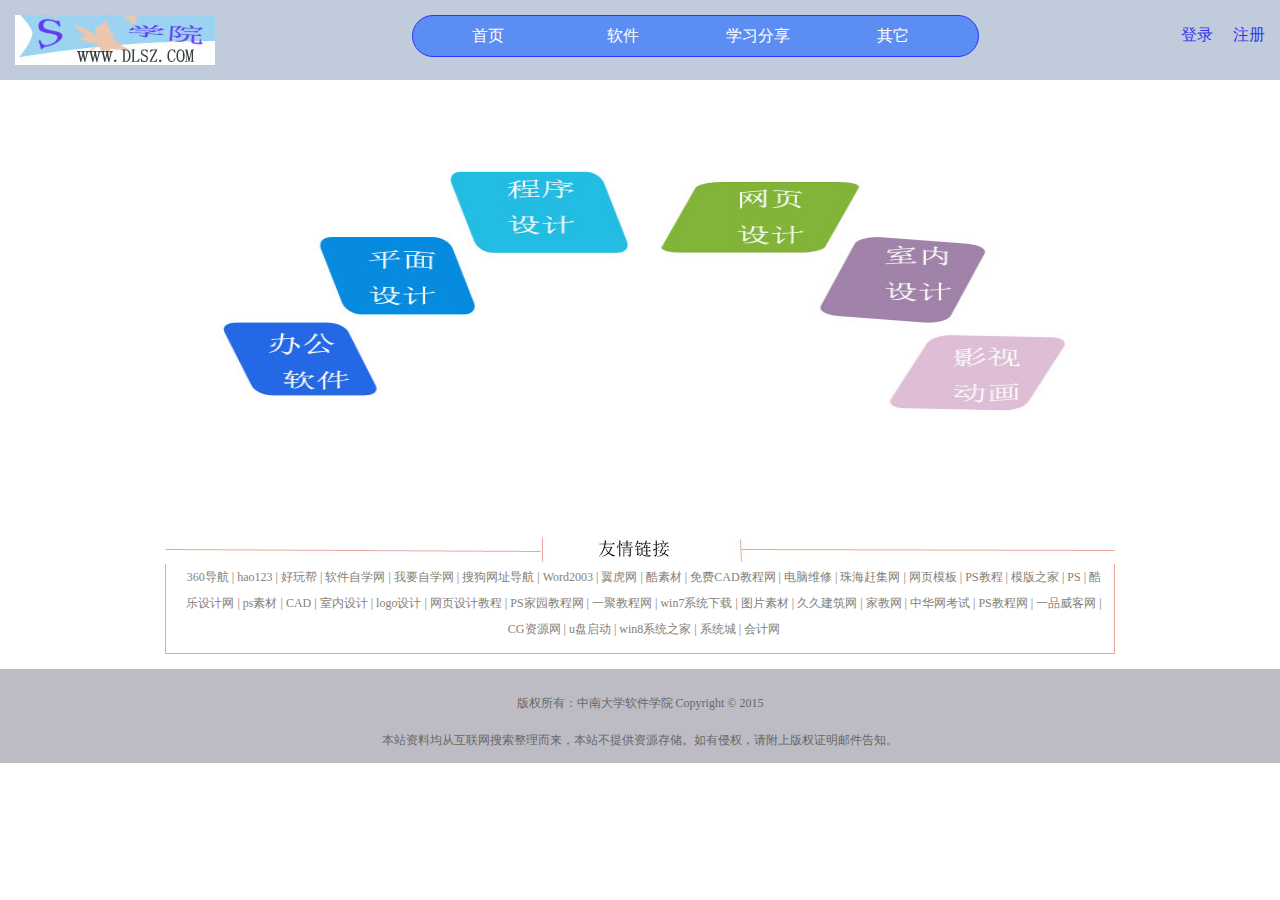
<file: index.html>
<!DOCTYPE html>
<html>
<head>
<meta http-equiv="Content-Type" content="text/html;charset=utf-8"/>
<title>2015年中南大学软件学院网页设计大赛</title>
<script type="text/javascript" src="js/jquery-1.7.2.min.js"></script>
<script type="text/javascript" src="js/jquery-1.11.1.js"></script>
<script type="text/javascript" src="js/index.js"></script>

<link rel="stylesheet" type="text/css" href="css/index.css"></link>
</head>
<body>
	<div id ="main">
		<div id="top">
		 	<div class="log">	    </div>
		    <div id="login">
			    <ul>
					<li><a href="login.html">登录</a></li>
					<li><a href="register.html">注册</a></li>
				</ul>
			</div>
			<div id="top_1">
				<ul class="top_span">
					<li><a href="index.html">首页</a></li>
					<li><a>软件</a></li>
					<li><a href="share.html">学习分享</a></li>
					<li><a>其它</a></li>

				</ul>
				<div class="span2">
				   <ul >
		            	<li><a href="list.html">办公软件</a></li>
		            	<li>程序设计</li>
		            	<li>影视动画</li>
		            	<li>平面设计</li>
		            	<li>室内设计</li>
		            	<li>网页设计</li>
		            </ul>
				</div>
			</div>
		</div>
		<div id="content">
			<img src="imgs/f2.jpg" usemap="#rr"/>	
			<map name="rr">
			  <area shape="poly" coords="14,171,45,232,148,232,118,172" href="list.html"></area>
			  <area shape="poly" coords="107,88,134,152,239,152,214,86" href="list.html"></area>
			  <area shape="poly" coords="227,22,256,90,382,88,356,22" href="list.html"></area>
			  <area shape="poly" coords="425,89,458,32,593,32,565,89" href="list.html"></area>
			  <area shape="poly" coords="572,149,679,160,713,92,611,85" href="list.html"></area>
			  <area shape="poly" coords="639,243,751,247,786,186,679,187" href="list.html"></area>
			</map>
		</div>
		<div class="part part_14">
			<div class="tit tit_16"></div>
			<div class="p_cont">
				<div class="blk_18 grey">
					<a href="http://hao.360.cn/" target=_blank>360导航</a> | 
					<a href="http://www.hao123.com/" target=_blank>hao123</a> | 
					<a href="http://www.haowanb.com/" target=_blank>好玩帮</a> | 
					<a href="http://www.rjzxw.com" target=_blank>软件自学网</a> | 
					<a href="http://www.rjzxw.com" target=_blank>我要自学网</a> | 
					<a href="http://123.sogou.com/" target=_blank>搜狗网址导航</a> | 
					<a href="http://www.wordlm.com/" target=_blank>Word2003</a> | 
					<a href="http://www.yiihuu.com/" target=_blank>翼虎网</a> | 
					<a href="http://www.coolsc.net/" target=_blank>酷素材</a> | 
					<a href="http://www.mfcad.com/" target=_blank>免费CAD教程网</a> | 
					<a href="http://bj.ganji.com/weixiu/" target=_blank>电脑维修</a> | 
					<a href="http://zhuhai.ganji.com/" target=_blank>珠海赶集网</a> | 
					<a href="http://www.mb5u.com/" target=_blank>网页模板</a> | 
					<a href="http://www.missyuan.net/" target=_blank>PS教程</a> | 
					<a href="http://www.cssmoban.com/" target=_blank>模版之家</a> | 
					<a href="http://www.ps-xxw.cn/" target=_blank>PS</a> | 
					<a href="http://www.coolool.com/" target=_blank>酷乐设计网</a> | 
					<a href="http://www.86ps.com/" target=_blank>ps素材</a> | 
					<a href="http://www.gstarcad.com/" target=_blank>CAD</a> | 
					<a href="http://www.shejiben.com/" target=_blank>室内设计</a> | 
					<a href="http://www.logoquan.com/" target=_blank>logo设计</a> | 
					<a href="http://www.52ij.com/" target=_blank>网页设计教程</a> | 
					<a href="http://www.psjia.com/" target=_blank>PS家园教程网</a> | 
					<a href="http://www.111cn.net/" target=_blank>一聚教程网</a> | 
					<a href="http://www.pgos.cc/" target=_blank>win7系统下载</a> | 
					<a href="http://so.redocn.com" target=_blank>图片素材</a> | 
					<a href="http://www.99jianzhu.com/" target=_blank>久久建筑网</a> | 
					<a href="http://www.1010jiajiao.com/" target=_blank>家教网</a> | 
					<a href="http://kaoshi.china.com/" target=_blank>中华网考试</a> | 
					<a href="http://www.psahz.com/" target=_blank>PS教程网</a> | 
					<a href="http://www.epweike.com/" target=_blank>一品威客网</a> | 
					<a href="http://www.cgown.com/" target=_blank>CG资源网</a> | 
					<a href="http://www.udashi.com/" target=_blank>u盘启动</a> | 
					<a href="http://www.win8.net/" target=_blank>win8系统之家</a> | 
					<a href="http://www.xitongcheng.com/" target=_blank>系统城</a> | 
					<a href="http://www.kjcity.com/" target=_blank>会计网</a> 
				</div><!-- publish_helper_end --><!-- pcont end -->
			</div>
		</div>
		<div id="foot">		
			<p class="copyrighten2">版权所有：中南大学软件学院 Copyright ©  2015 </p>
			<p class="copyrighten">本站资料均从互联网搜索整理而来，本站不提供资源存储。如有侵权，请附上版权证明邮件告知。 </p>
		</div> 
	</div>
	
</body>
</html>
</file>
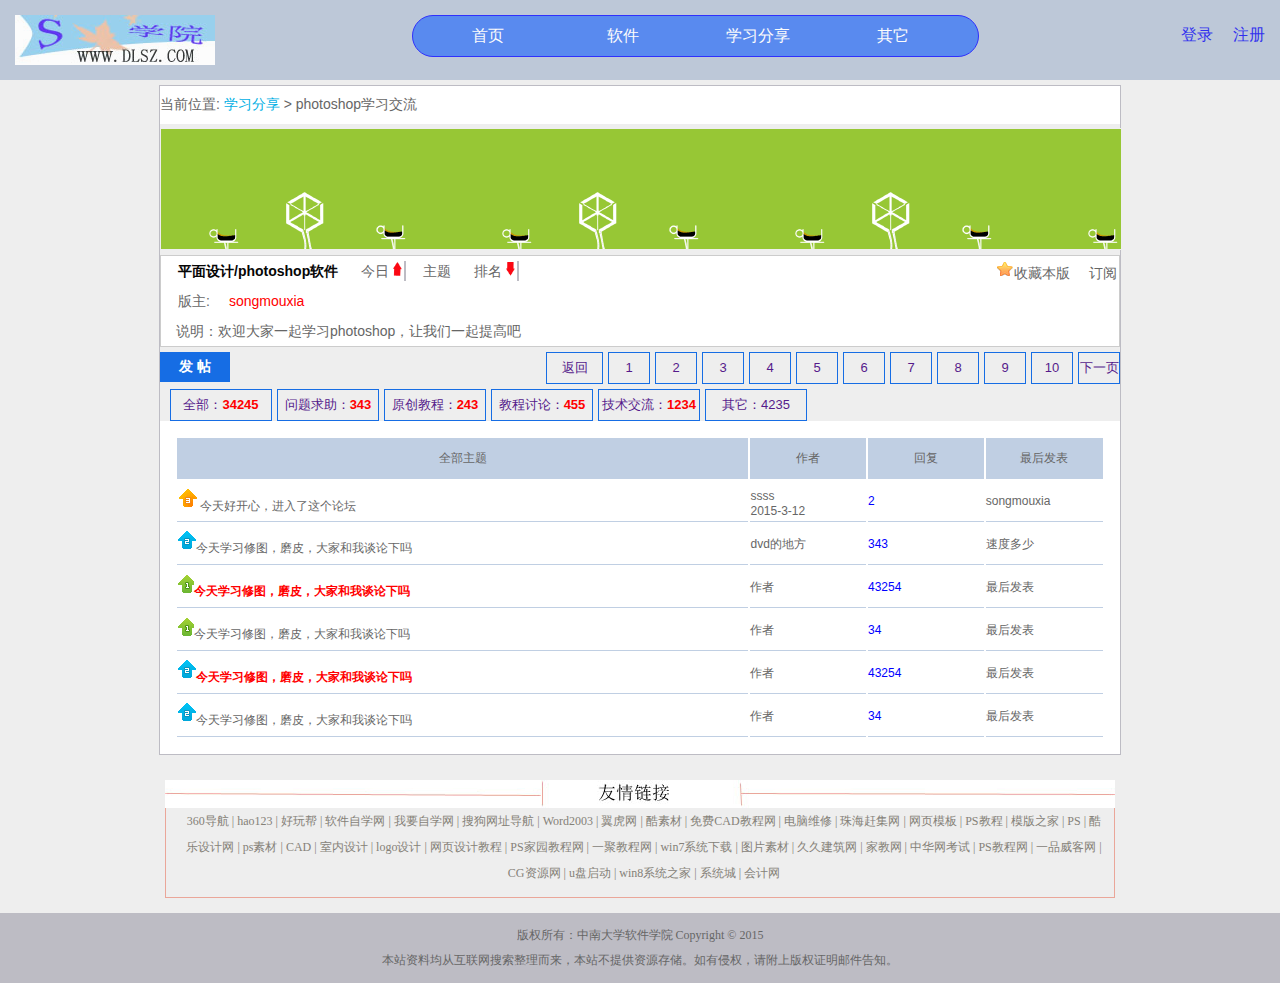
<file: forum.html>
<!DOCTYPE html>
<html>
<head>
<meta http-equiv="Content-Type" content="text/html;charset=utf-8"/>
<title>photoshop交流</title>
<script type="text/javascript" src="js/jquery-1.7.2.min.js"></script>
<script type="text/javascript" src="js/index.js"></script>

<link rel="stylesheet" type="text/css" href="css/index.css"></link>
<link rel="stylesheet" type="text/css" href="css/list.css"></link>
<link rel="stylesheet" type="text/css" href="css/form.css"></link>
</head>
<body>
		<div id="top">
		 	<div class="log">	    </div>
		    <div id="login">
			    <ul>
					<li><a href="login.html">登录</a></li>
					<li><a href="register.html">注册</a></li>
				</ul>
			</div>
			<div id="top_1">
				<ul class="top_span">
					<li><a href="index.html">首页</a></li>
					<li><a>软件</a></li>
					<li><a href="share.html">学习分享</a></li>
					<li><a>其它</a></li>

				</ul>
				<div class="span2">
				   <ul >
		            	<li><a href="list.html">办公软件</a></li>
		            	<li>程序设计</li>
		            	<li>影视动画</li>
		            	<li>平面设计</li>
		            	<li>室内设计</li>
		            	<li>网页设计</li>
		            </ul>
				</div>
			</div>
		</div>

		<div class="forum">
		<div class="sitemap">当前位置: 
			<a target="_self" href="share.html">学习分享</a>  &gt; photoshop学习交流
		</div>
		<div class="ad">
		</div>
			<div class="forum1">
				<p id="form1_p"><span>平面设计/photoshop软件</span>
				   <span>今日<img src="imgs/arrow.png" style="width:13px;hight:8px" /></span><span>主题</span>
				   <span>排名<img src="imgs/arrow2.png" style="width:13px;hight:8px"/></span>			   
				   <span>订阅</span>
				   <span><img src="imgs/shou.png"/>收藏本版</span>
				 </p>
				 <p id="form1_p2"><span>版主:</span><span>songmouxia</span></p>
				 <p>说明：欢迎大家一起学习photoshop，让我们一起提高吧</p>
			</div>
			<div class="forum2">
			  <button>发 帖</button>
			  <ul>
			  	<li><a href="">返回</a></li>
			  	<li><a href="">1</a></li>
			  	<li><a href="">2</a></li>
			  	<li><a href="">3</a></li>
			  	<li><a href="">4</a></li>
			  	<li><a href="">5</a></li>
			  	<li><a href="">6</a></li>
			  	<li><a href="">7</a></li>
			  	<li><a href="">8</a></li>
			  	<li><a href="">9</a></li>
			  	<li><a href="">10</a></li>
			  	<li><a href="">下一页</a></li>
			  </ul>
			</div>
			<div class="forum3">
				<ul>
			  	<li><a href="">全部：<span>34245</span></a></li>
			  	<li><a href="">问题求助：<span>343</span></a></li>
			  	<li><a href="">原创教程：<span>243</span></a></li>
			  	<li><a href="">教程讨论：<span>455</span></a></li>
			  	<li><a href="">技术交流：<span>1234</span></a></li>
			  	<li><a href="">其它：4235<span></span></a></li>
			  </ul>
			</div>
			<div class="forum4">
				<table>
					<thead>
						<tr>
							<td>全部主题</td>
							<td>作者</td>
							<td>回复</td>
							<td>最后发表</td>
						</tr>
					</thead>
					<tbody>
						<tr>
							<td ><img src="imgs/tr1.png"/>今天好开心，进入了这个论坛</td>
							<td><p>ssss</p>
							    <p>2015-3-12</p>
							</td>
							<td>2</td>
							<td>songmouxia</td>
						</tr>
						<tr>
							<td><img src="imgs/tr2.png"/>今天学习修图，磨皮，大家和我谈论下吗</td>
							<td>dvd的地方</td>
							<td>343</td>
							<td>速度多少</td>
						</tr>
						<tr>
							<td class="tr1"><img src="imgs/tr3.png"/>今天学习修图，磨皮，大家和我谈论下吗</td>
							<td>作者</td>
							<td>43254</td>
							<td>最后发表</td>
						</tr>
						<tr>
							<td><img src="imgs/tr3.png"/>今天学习修图，磨皮，大家和我谈论下吗</td>
							<td>作者</td>
							<td>34</td>
							<td>最后发表</td>
						</tr>
						<tr>
							<td class="tr1"><img src="imgs/tr2.png"/>今天学习修图，磨皮，大家和我谈论下吗</td>
							<td>作者</td>
							<td>43254</td>
							<td>最后发表</td>
						</tr>
						<tr>
							<td><img src="imgs/tr2.png"/>今天学习修图，磨皮，大家和我谈论下吗</td>
							<td>作者</td>
							<td>34</td>
							<td>最后发表</td>
						</tr>
					</tbody>
				</table>
			</div>
		</div>

			<div class="part part_14">
			<div class="tit tit_16"></div>
			<div class="p_cont">
				<div class="blk_18 grey">
					<a href="http://hao.360.cn/" target=_blank>360导航</a> | 
					<a href="http://www.hao123.com/" target=_blank>hao123</a> | 
					<a href="http://www.haowanb.com/" target=_blank>好玩帮</a> | 
					<a href="http://www.rjzxw.com" target=_blank>软件自学网</a> | 
					<a href="http://www.rjzxw.com" target=_blank>我要自学网</a> | 
					<a href="http://123.sogou.com/" target=_blank>搜狗网址导航</a> | 
					<a href="http://www.wordlm.com/" target=_blank>Word2003</a> | 
					<a href="http://www.yiihuu.com/" target=_blank>翼虎网</a> | 
					<a href="http://www.coolsc.net/" target=_blank>酷素材</a> | 
					<a href="http://www.mfcad.com/" target=_blank>免费CAD教程网</a> | 
					<a href="http://bj.ganji.com/weixiu/" target=_blank>电脑维修</a> | 
					<a href="http://zhuhai.ganji.com/" target=_blank>珠海赶集网</a> | 
					<a href="http://www.mb5u.com/" target=_blank>网页模板</a> | 
					<a href="http://www.missyuan.net/" target=_blank>PS教程</a> | 
					<a href="http://www.cssmoban.com/" target=_blank>模版之家</a> | 
					<a href="http://www.ps-xxw.cn/" target=_blank>PS</a> | 
					<a href="http://www.coolool.com/" target=_blank>酷乐设计网</a> | 
					<a href="http://www.86ps.com/" target=_blank>ps素材</a> | 
					<a href="http://www.gstarcad.com/" target=_blank>CAD</a> | 
					<a href="http://www.shejiben.com/" target=_blank>室内设计</a> | 
					<a href="http://www.logoquan.com/" target=_blank>logo设计</a> | 
					<a href="http://www.52ij.com/" target=_blank>网页设计教程</a> | 
					<a href="http://www.psjia.com/" target=_blank>PS家园教程网</a> | 
					<a href="http://www.111cn.net/" target=_blank>一聚教程网</a> | 
					<a href="http://www.pgos.cc/" target=_blank>win7系统下载</a> | 
					<a href="http://so.redocn.com" target=_blank>图片素材</a> | 
					<a href="http://www.99jianzhu.com/" target=_blank>久久建筑网</a> | 
					<a href="http://www.1010jiajiao.com/" target=_blank>家教网</a> | 
					<a href="http://kaoshi.china.com/" target=_blank>中华网考试</a> | 
					<a href="http://www.psahz.com/" target=_blank>PS教程网</a> | 
					<a href="http://www.epweike.com/" target=_blank>一品威客网</a> | 
					<a href="http://www.cgown.com/" target=_blank>CG资源网</a> | 
					<a href="http://www.udashi.com/" target=_blank>u盘启动</a> | 
					<a href="http://www.win8.net/" target=_blank>win8系统之家</a> | 
					<a href="http://www.xitongcheng.com/" target=_blank>系统城</a> | 
					<a href="http://www.kjcity.com/" target=_blank>会计网</a> 
				</div><!-- publish_helper_end --><!-- pcont end -->
			</div>
		</div>
		<div id="foot">		
			<p class="copyrighten2">版权所有：中南大学软件学院 Copyright ©  2015 </p>
			<p class="copyrighten">本站资料均从互联网搜索整理而来，本站不提供资源存储。如有侵权，请附上版权证明邮件告知。 </p>
		</div> 
 </body>
 </html>
</file>
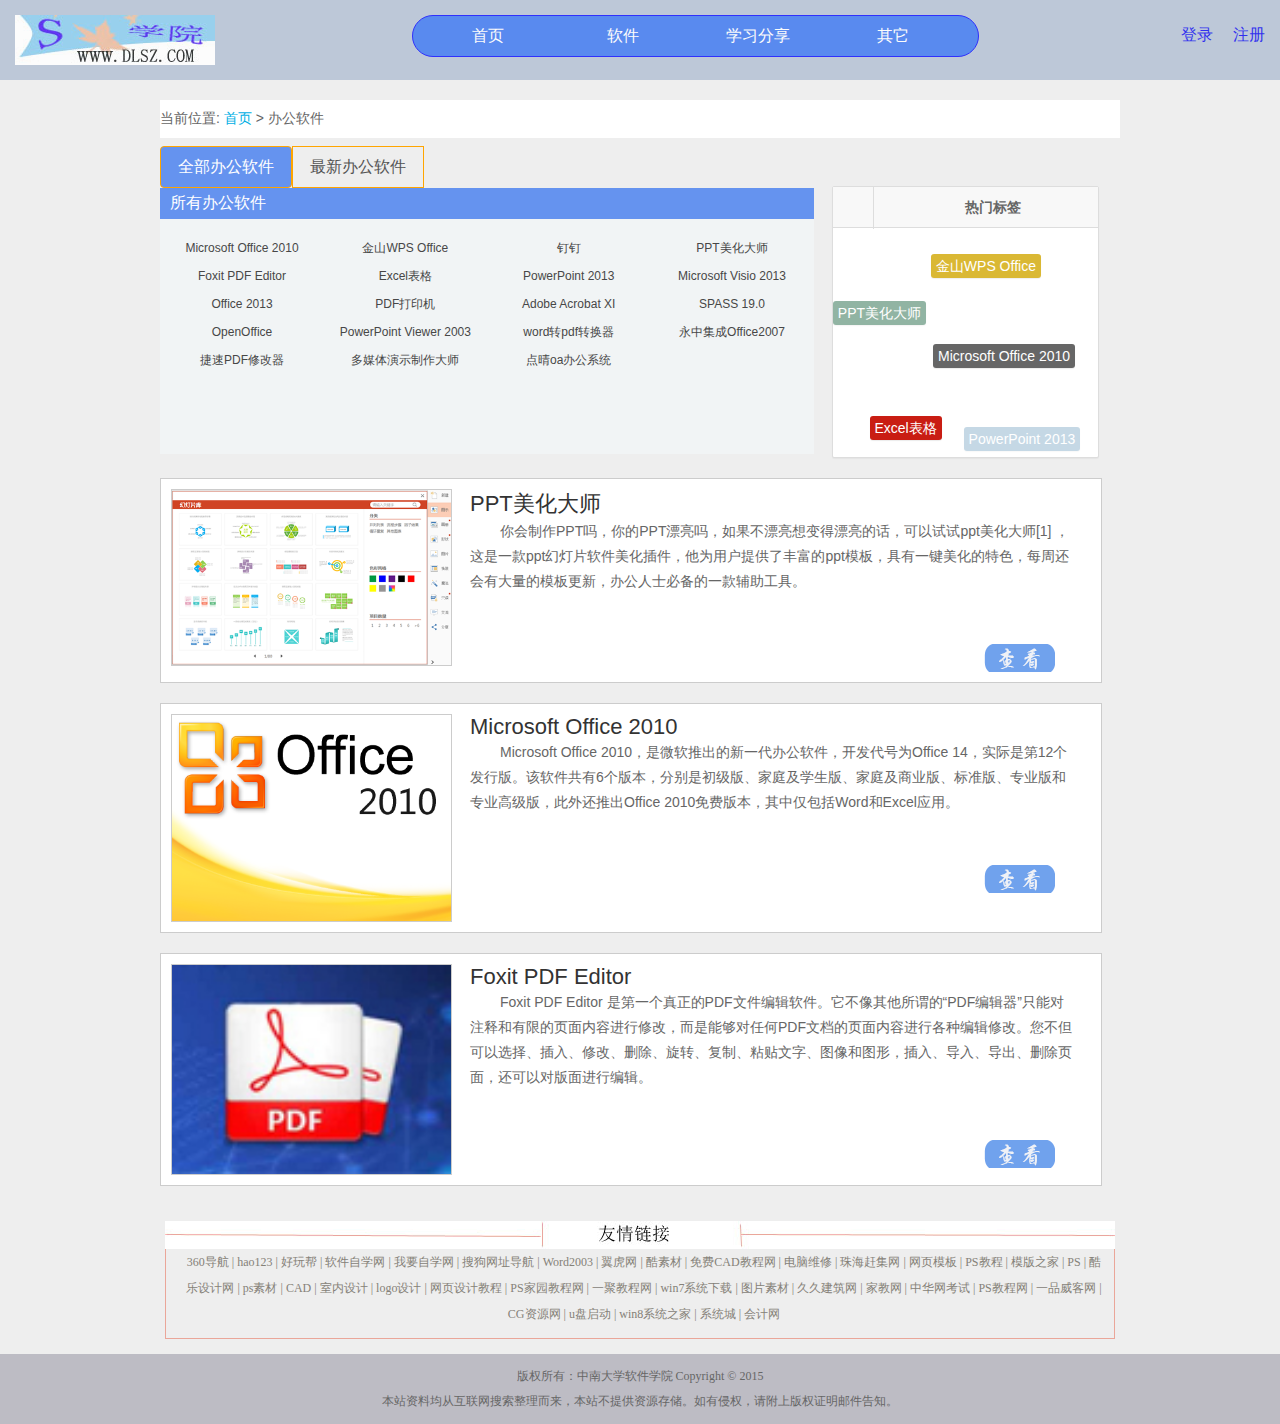
<file: list.html>
<!DOCTYPE html>
<html lang="en">
<head>
	<meta charset="UTF-8">
	<title>软件列表</title>	
	<link rel="stylesheet" type="text/css" href="css/index.css"></link>
	<link rel="stylesheet" type="text/css" href="css/list.css"></link>
</head>
<body>
	<div id="top">
	 	<div class="log">	    </div>
	    <div id="login">
		    <ul>
				<li><a href="login.html">登录</a></li>
				<li><a href="register.html">注册</a></li>
			</ul>
		</div>
		<div id="top_1">
			<ul class="top_span">
				<li><a href="index.html">首页</a></li>
				<li><a>软件</a></li>
				<li><a href="share.html">学习分享</a></li>
				<li><a>其它</a></li>
			</ul>
			<div class="span2">
			   <ul >
	            	<li><a href="list.html">办公软件</a></li>
	            	<li>程序设计</li>
	            	<li>影视动画</li>
	            	<li>平面设计</li>
	            	<li>室内设计</li>
	            	<li>网页设计</li>
	            </ul>
			</div>
		</div>
	</div>
	<div id="wapper">
		<div id="sidebar">
			<div class="sitemap">当前位置: 
					<a target="_self" href="index.html">首页</a> &gt; 办公软件
			</div>
			<div id="left">				
				<div class="sidebar_menu">
					<ul>
				        <li class="selected" >全部办公软件</li>
				        <li>最新办公软件</li>    
				    </ul>
				</div>
				<div class="sidebar_box">
					<div class="one">
						<p>所有办公软件</p>
						<dl>
							<dd> 
								<a href="#">Microsoft Office 2010</a>
								<a href="#">金山WPS Office</a>
								<a href="#">钉钉</a>
								<a href="#">PPT美化大师</a>  
								<a href="#">Foxit PDF Editor</a>
								<a href="#">Excel表格</a>
								<a href="#">PowerPoint 2013</a> 
								<a href="#">Microsoft Visio 2013</a> 
								<a href="#">Office 2013</a>
								<a href="#">PDF打印机</a>
								<a href="#">Adobe Acrobat XI</a>
								<a href="#">SPASS 19.0</a> 
								<a href="#">OpenOffice</a> 
								<a href="#">PowerPoint Viewer 2003</a> 
								<a href="#">word转pdf转换器</a>
								<a href="#">永中集成Office2007</a>
								<a href="#">捷速PDF修改器</a>
								<a href="#">多媒体演示制作大师</a>
								<a href="#">点晴oa办公系统</a>
							</dd>
						</dl>
					</div>
					<div class="two">
						<p>最新办公软件</p>
						<dl>
							<dd> 
								<a href="#">Office 2013</a>	
								<a href="#">PowerPoint 2013</a> 
								<a href="#">Microsoft Office 2010</a>
								<a href="#">金山WPS Office</a>
								<a href="#">PPT美化大师</a>  
								<a href="#">Excel表格</a>								
								<a href="#">word转pdf转换器</a>							
								<a href="#">Foxit PDF Editor</a>
								<a href="#">钉钉</a>				
							</dd>
						</dl>
					</div>
			    </div>				
			</div>
			<div id="right">			
				<aside id="cx_tag_cloud-2" class="widget widget_cx_tag_cloud">
				 	<h3 class="widget-title"><i class="fa fa-bars"></i>热门标签</h3>
				 	<div id="tag_cloud_widget">
						<a href="#">Microsoft Office 2010</a>
						<a href="#">金山WPS Office</a>
						<a href="#">PPT美化大师</a>  
						<a href="#">Excel表格</a>
						<a href="#">PowerPoint 2013</a> 						
						<a href="#">pdf转换器</a>	
						<a href="#">Office 2013</a>		
						<a href="#">Foxit PDF Editor</a>		
					</div>
				</aside>
			</div>
		</div>
		<div id="middle">
			<ul>
				<li>
					<div class="bg"><img src="imgs/1.png"/></div>
					<div class="content">
						<p class="title">PPT美化大师</p>
						<p class="describe">你会制作PPT吗，你的PPT漂亮吗，如果不漂亮想变得漂亮的话，可以试试ppt美化大师[1]  ，这是一款ppt幻灯片软件美化插件，他为用户提供了丰富的ppt模板，具有一键美化的特色，每周还会有大量的模板更新，办公人士必备的一款辅助工具。</p>
						<p class="pic">
							<a href="step.html">
								<input type="button" name="sub" class="submit" />
							</a>
						</p>
					</div>
				</li>
				<li>
					<div class="bg"><img src="imgs/11.png"/></div>
					<div class="content">
						<p class="title">Microsoft Office 2010</p>
						<p class="describe">Microsoft Office 2010，是微软推出的新一代办公软件，开发代号为Office 14，实际是第12个发行版。该软件共有6个版本，分别是初级版、家庭及学生版、家庭及商业版、标准版、专业版和专业高级版，此外还推出Office 2010免费版本，其中仅包括Word和Excel应用。</p>
						<p class="pic">
							<a href="step.html">
								<input type="button" name="sub" class="submit" />
							</a>
						</p>
					</div>
				</li>				
				<li>
					<div class="bg"><img src="imgs/22.jpg"/></div>
					<div class="content">
						<p class="title">Foxit PDF Editor</p>
						<p class="describe">Foxit PDF Editor 是第一个真正的PDF文件编辑软件。它不像其他所谓的“PDF编辑器”只能对注释和有限的页面内容进行修改，而是能够对任何PDF文档的页面内容进行各种编辑修改。您不但可以选择、插入、修改、删除、旋转、复制、粘贴文字、图像和图形，插入、导入、导出、删除页面，还可以对版面进行编辑。</p>
						<p class="pic">
							<a href="step.html">
								<input type="button" name="sub" class="submit" />
							</a>
						</p>
					</div>
				</li>
			</ul>
		</div>
			
	</div>	
	<div class="part part_14">
		<div class="tit tit_16"></div>
		<div class="p_cont">
			<div class="blk_18 grey">
				<a href="http://hao.360.cn/" target=_blank>360导航</a> | 
				<a href="http://www.hao123.com/" target=_blank>hao123</a> | 
				<a href="http://www.haowanb.com/" target=_blank>好玩帮</a> | 
				<a href="http://www.rjzxw.com" target=_blank>软件自学网</a> | 
				<a href="http://www.rjzxw.com" target=_blank>我要自学网</a> | 
				<a href="http://123.sogou.com/" target=_blank>搜狗网址导航</a> | 
				<a href="http://www.wordlm.com/" target=_blank>Word2003</a> | 
				<a href="http://www.yiihuu.com/" target=_blank>翼虎网</a> | 
				<a href="http://www.coolsc.net/" target=_blank>酷素材</a> | 
				<a href="http://www.mfcad.com/" target=_blank>免费CAD教程网</a> | 
				<a href="http://bj.ganji.com/weixiu/" target=_blank>电脑维修</a> | 
				<a href="http://zhuhai.ganji.com/" target=_blank>珠海赶集网</a> | 
				<a href="http://www.mb5u.com/" target=_blank>网页模板</a> | 
				<a href="http://www.missyuan.net/" target=_blank>PS教程</a> | 
				<a href="http://www.cssmoban.com/" target=_blank>模版之家</a> | 
				<a href="http://www.ps-xxw.cn/" target=_blank>PS</a> | 
				<a href="http://www.coolool.com/" target=_blank>酷乐设计网</a> | 
				<a href="http://www.86ps.com/" target=_blank>ps素材</a> | 
				<a href="http://www.gstarcad.com/" target=_blank>CAD</a> | 
				<a href="http://www.shejiben.com/" target=_blank>室内设计</a> | 
				<a href="http://www.logoquan.com/" target=_blank>logo设计</a> | 
				<a href="http://www.52ij.com/" target=_blank>网页设计教程</a> | 
				<a href="http://www.psjia.com/" target=_blank>PS家园教程网</a> | 
				<a href="http://www.111cn.net/" target=_blank>一聚教程网</a> | 
				<a href="http://www.pgos.cc/" target=_blank>win7系统下载</a> | 
				<a href="http://so.redocn.com" target=_blank>图片素材</a> | 
				<a href="http://www.99jianzhu.com/" target=_blank>久久建筑网</a> | 
				<a href="http://www.1010jiajiao.com/" target=_blank>家教网</a> | 
				<a href="http://kaoshi.china.com/" target=_blank>中华网考试</a> | 
				<a href="http://www.psahz.com/" target=_blank>PS教程网</a> | 
				<a href="http://www.epweike.com/" target=_blank>一品威客网</a> | 
				<a href="http://www.cgown.com/" target=_blank>CG资源网</a> | 
				<a href="http://www.udashi.com/" target=_blank>u盘启动</a> | 
				<a href="http://www.win8.net/" target=_blank>win8系统之家</a> | 
				<a href="http://www.xitongcheng.com/" target=_blank>系统城</a> | 
				<a href="http://www.kjcity.com/" target=_blank>会计网</a> 
			</div><!-- publish_helper_end --> 
		</div>
	</div>
	<div id="foot">		
		<p class="copyrighten2">版权所有：中南大学软件学院 Copyright ©  2015 </p>
		<p class="copyrighten">本站资料均从互联网搜索整理而来，本站不提供资源存储。如有侵权，请附上版权证明邮件告知。 </p>
	</div> 
	<script type="text/javascript" src="js/jquery-1.11.1.js"></script>
	<script type="text/javascript" src="js/index.js"></script>
	<script type="text/javascript" src="js/3dtag.js"></script>
	<script type="text/javascript" src="js/list.js"></script>
</body>
</html>
</file>
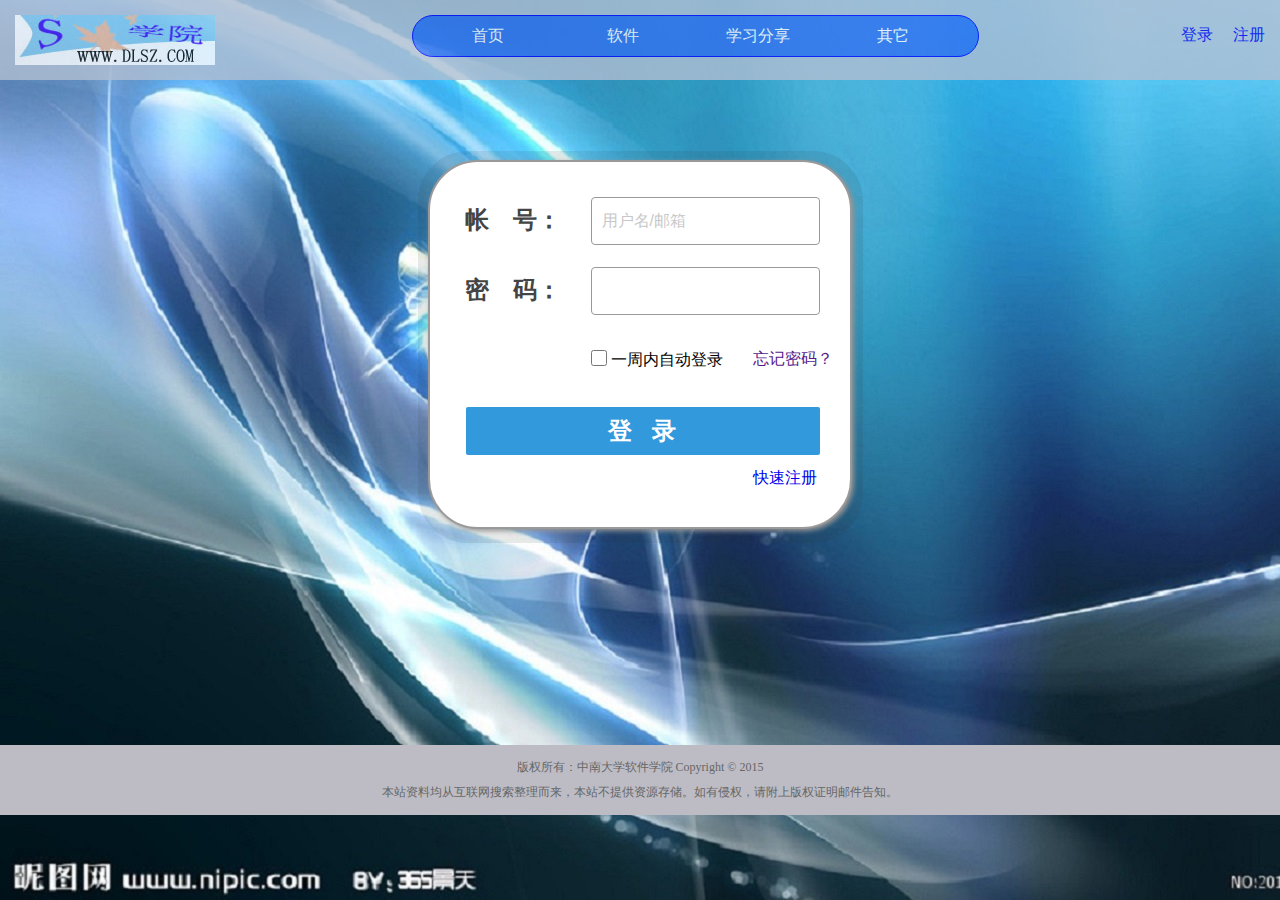
<file: login.html>
<!DOCTYPE html>
<html>
  <head>
   <meta http-equiv="content-type" content="text/html; charset=utf-8"/>
   <link rel="stylesheet" type="text/css" href="css/index.css"></link>
    <link href="css/content.css" type="text/css" rel="stylesheet"/>
    <script type="text/javascript" src="js/jquery-1.11.1.js"></script>
    <script type="text/javascript" src="js/index.js"></script>
    <script type="text/javascript" src="js/password.js"></script>
  </head>
 <body>
 <div id="top">
    <div class="log"></div>
      <div id="login">
        <ul>
        <li><a href="login.html">登录</a></li>
        <li><a href="register.html">注册</a></li>
      </ul>
    </div>
    <div id="top_1">
      <ul class="top_span">
        <li><a href="index.html">首页</a></li>
        <li><a>软件</a></li>
        <li><a href="share.html">学习分享</a></li>
        <li><a>其它</a></li>
      </ul>
      <div class="span2">
         <ul >
                <li><a href="list.html">办公软件</a></li>
                <li>程序设计</li>
                <li>影视动画</li>
                <li>平面设计</li>
                <li>室内设计</li>
                <li>网页设计</li>
              </ul>
      </div>
    </div>
  </div><!-- top end-->
  <div class="main">
      <div class="login_con" >
                <form id="loginform" name="loginform"  >
                         <div class="row ">
                             <div class="row_left">帐　号：</div>
                             <div class="row_right right3"><input id="txtUserName" name="txtUserName" class="wide" style="color:#c8c8c8 " type="text" maxlength="50"  value="用户名/邮箱" /></div>
                         </div>
                         <div class="row">
                             <div class="row_left">密　码：</div>
                             <div class="row_right right4"><input id="txtPassword" name="txtPassword" class="wide" type="password" minlength="6" maxlength="50" /></div>
                         </div>
                         <div class="row">
                             <div class="row_right right5">
                               <input id="chkRemember" name="chkRemember" class="checkbox" type="checkbox" style="vertical-align:middle"/>
                               <label class="red" for="chkRemember">一周内自动登录</label>
                               <a id="findpsw" href="#">忘记密码？</a>
                             </div>
                         </div>
                         <div class="row">
                             <div class="row_left"></div>
                             <div class="row_right">
                               <input id="btnSubmit" name="btnSubmit"  type="button"  class="btn_submit" value="登 &nbsp;&nbsp;录" onclick="window.location.href='index.html';" />
                                 </div>
                         </div>
                           <div class="row">
                         <a id="rapid" href="register.html">快速注册</a>
                       </div>
                         <br class="clear" />
                         <br class="clear" />
                </form>
            </div>
            <div class="bg"></div>
    </div><!--main结束-->
   <div id="foot">    
      <p class="copyrighten2">版权所有：中南大学软件学院 Copyright ©  2015 </p>
      <p class="copyrighten">本站资料均从互联网搜索整理而来，本站不提供资源存储。如有侵权，请附上版权证明邮件告知。 </p>
    </div> 
 </body>
<script type="text/javascript">
   $(document).ready(function () {                            
  $('#txtUserName').focus (function(){
 if( $('#txtUserName').val()=="用户名/邮箱")  {
  $('#txtUserName').css("color","#000");
    $('#txtUserName').css("font-size","16px");
   $('#txtUserName').val("");
 }   
});
$('#txtUserName').blur (function(){
  if( $('#txtUserName').val()=="")  {
  $('#txtUserName').css("color","#c8c8c8");
   $('#txtUserName').val("用户名/邮箱");
 }   
});
$()

});<!--$(ready) end  -->


 </script>
  </html>
</file>
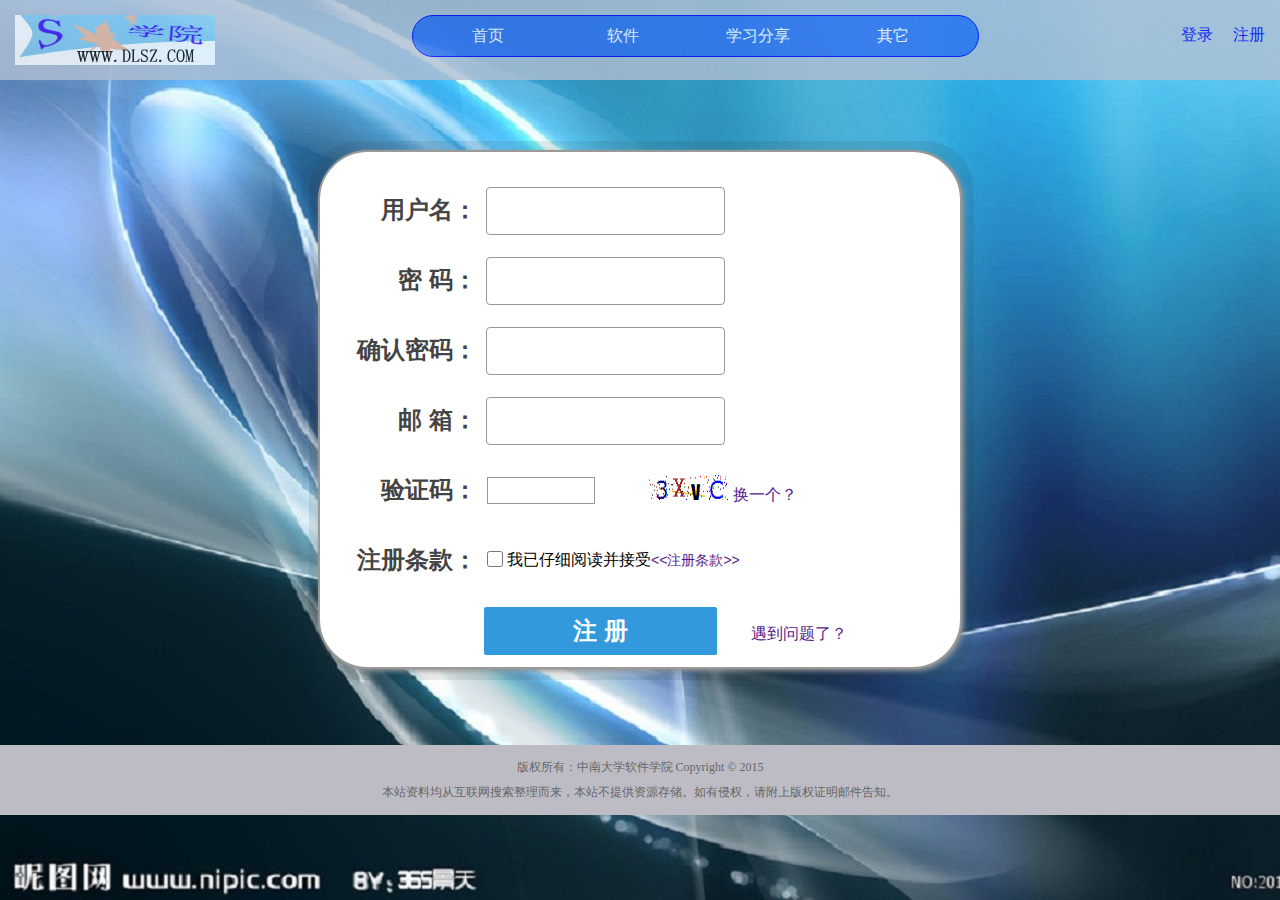
<file: register.html>
<!DOCTYPE html>
<html>
  <head>
   <meta http-equiv="content-type" content="text/html; charset=utf-8"/>
   <meta http-equiv="X-UA-Compatible" content="IE=Edge,chrome=1">
   <link rel="stylesheet" type="text/css" href="css/index.css"></link>
    <link href="css/content.css" type="text/css" rel="stylesheet"/>
    <script type="text/javascript" src="js/jquery-1.11.1.js"></script>
    <script type="text/javascript" src="js/password.js"></script>
  </head>
 <body>
  <div id="top">
    <div class="log"></div>
      <div id="login">
        <ul>
        <li><a href="login.html">登录</a></li>
        <li><a href="register.html">注册</a></li>
      </ul>
    </div>
    <div id="top_1">
      <ul class="top_span">
        <li><a href="index.html">首页</a></li>
        <li><a>软件</a></li>
        <li><a href="share.html">学习分享</a></li>
        <li><a>其它</a></li>
      </ul>
      <div class="span2">
         <ul >
                <li><a href="list.html">办公软件</a></li>
                <li>程序设计</li>
                <li>影视动画</li>
                <li>平面设计</li>
                <li>室内设计</li>
                <li>网页设计</li>
              </ul>
      </div>
    </div>
  </div><!-- top end-->
  <div class="main" >
    <div class="login_con" id="register">
                <form id="regform" name="regform" >
                          <div class="row">
                              <div class="row_left left1">用户名：</div>
                              <div class="row_right right">
                                  <input id="txtUserName1" name="txtUserName1"  class="wide" type="text" url=""/>
                                  <div id="msg" ></div>
                              </div>
                          </div>
                          <div class="row">
                              <div class="row_left left1">密 码：</div>
                              <div class="row_right right"><input id="txtPassword1" name="txtPassword1" class="wide" type="password" minlength="6" maxlength="50"/>
                                <div id="msg1" ></div>
                              </div>
                          </div>
                          <div class="row">
                              <div class="row_left left1">确认密码：</div>
                              <div class="row_right right"><input id="txtPassword2" name="txtPassword1" class="wide" type="password" equalTo="#txtPassword1" minlength="6" maxlength="50"/>
                               <div id="msg2" ></div>
                             </div>
                          </div>
                          <div class="row">
                              <div class="row_left left1">邮 箱：</div>
                              <div class="row_right right"><input id="txtEmail" name="txtEmail" onBlur="checkemail();" class="wide" type="text" maxlength="100"/><div id="msg3" ></div></div>
                          </div>
                          <div class="row">
                              <div class="row_left left1">验证码：</div>
                              <div class="row_right right1">
                                  <input id="txtCode" name="txtCode" type="text" maxlength="50" style="height:25px; width:100px;ime-mode:disabled;text-transform:uppercase;"/>
                                  <a id="verifyCode" style=" float:right; margin-right:30px;"  href="javascript:;" ><img id ="img" src="imgs/verify_code.png" width="80" height="25" alt="点击切换" title="点击切换" /> 换一个？</a>
                              </div>
                          </div>
                          
                          <div class="row">
                              <div class="row_left left1">注册条款：</div>
                              <div class="row_right  right2">
                                  <input id="chkAgree" type="checkbox"  value="1" name="chkAgree"/>
                                  <label for="chkAgree" class="red1">我已仔细阅读并接受<a href="#" target="_blank"><<注册条款>></a></label>
                              </div>
                          </div>
                          <div class="row">
                              <div class="row_right right6">
                                  <input id="btnSubmit1" name="btnSubmit1" type="button"   class="btn_submit" value="注 册" onclick="window.location.href='login.html';" />
                                  <a href="#" class="a">遇到问题了？</a>
                              </div>
                          </div>
                 </form>    
            </div>
              <div class="bg1"></div>
    </div><!--main结束-->
   <div id="foot">    
      <p class="copyrighten2">版权所有：中南大学软件学院 Copyright ©  2015 </p>
      <p class="copyrighten">本站资料均从互联网搜索整理而来，本站不提供资源存储。如有侵权，请附上版权证明邮件告知。 </p>
    </div> 
 </body>
<script type="text/javascript">
   $(document).ready(function () {                            
  $('#txtUserName').focus (function(){
 if( $('#txtUserName').val()=="用户名/邮箱")  {
  $('#txtUserName').css("color","#000");
   $('#txtUserName').val("");
 }   
});
$('#txtUserName').blur (function(){
  if( $('#txtUserName').val()=="")  {
  $('#txtUserName').css("color","#c8c8c8");
   $('#txtUserName').val("用户名/邮箱");
 }   
});

});<!--$(ready) end  -->


 </script>
  </html>
</file>
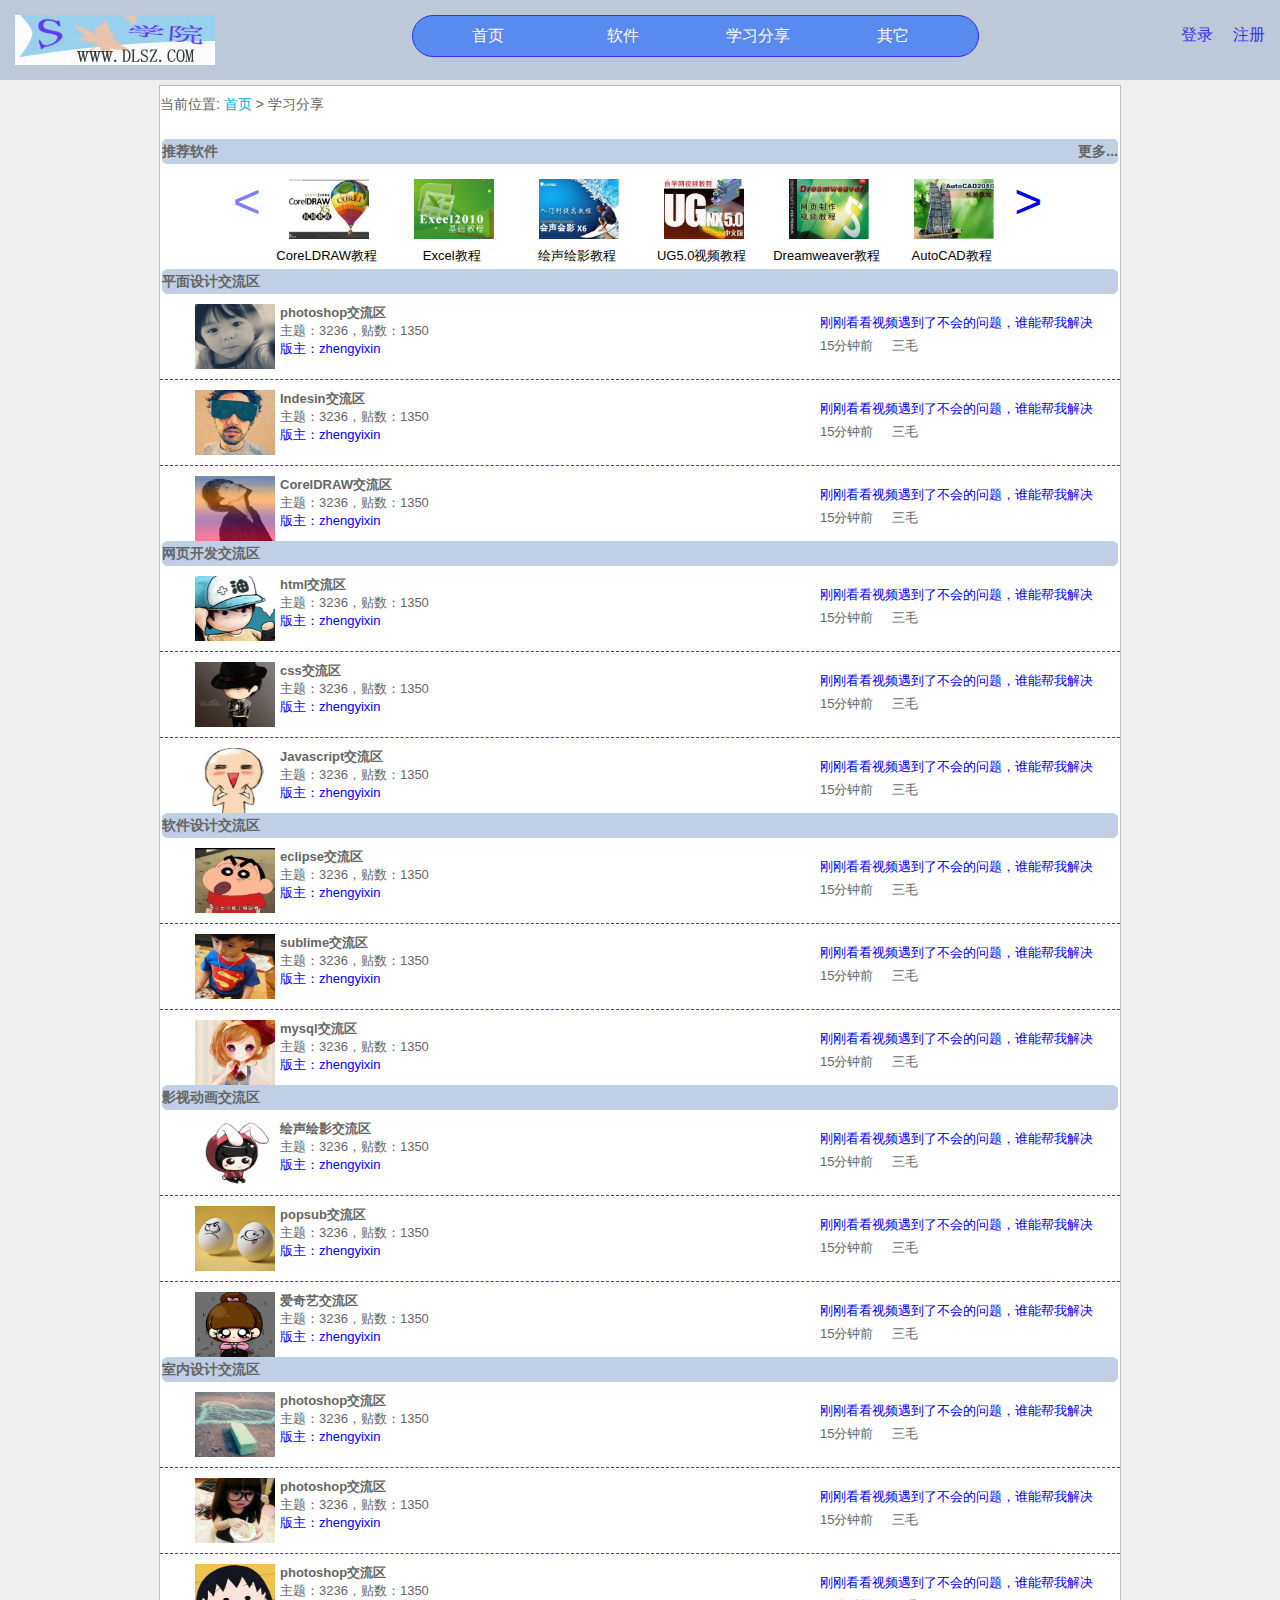
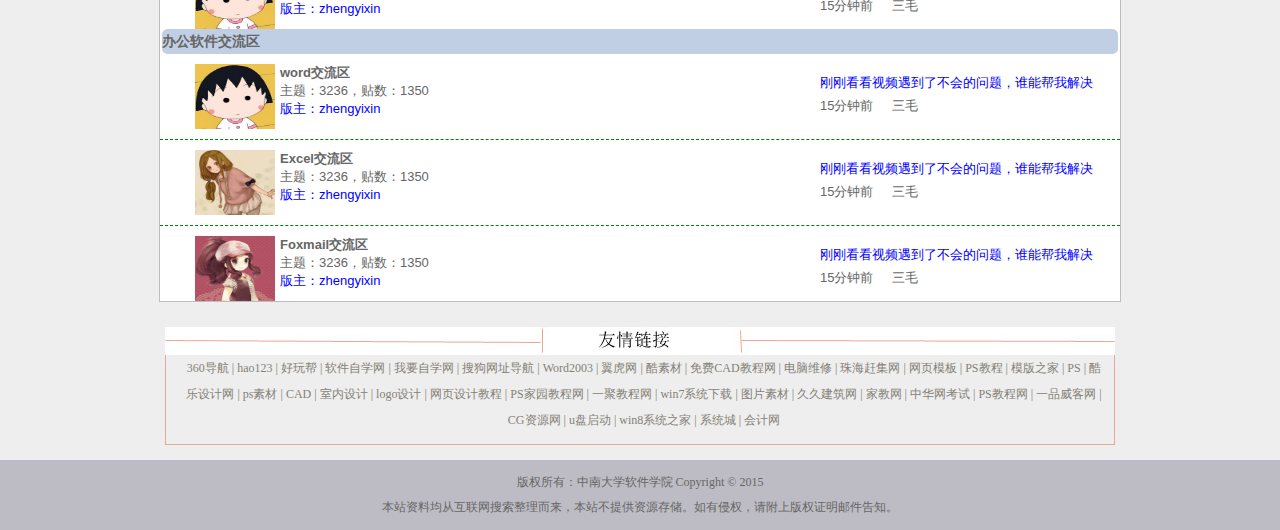
<file: share.html>
<!DOCTYPE html>
<html>
<head>
<meta http-equiv="Content-Type" content="text/html;charset=utf-8"/>
<title>学习分享</title>
<script type="text/javascript" src="js/jquery-1.7.2.min.js"></script>
<script type="text/javascript" src="js/index.js"></script>
<script type="text/javascript" src="js/list.js"></script>

<link rel="stylesheet" type="text/css" href="css/index.css"></link>
<link rel="stylesheet" type="text/css" href="css/share.css"></link>
<link rel="stylesheet" type="text/css" href="css/list.css"></link>
</head>
<body>
	<div id="top">
		 	<div class="log">	    </div>
		    <div id="login">
			    <ul>
					<li><a href="login.html">登录</a></li>
					<li><a href="register.html">注册</a></li>
				</ul>
			</div>
			<div id="top_1">
				<ul class="top_span">
					<li><a href="index.html">首页</a></li>
					<li><a>软件</a></li>
					<li><a href="share.html">学习分享</a></li>
					<li><a>其它</a></li>

				</ul>
				<div class="span2">
				   <ul >
		            	<li><a href="list.html">办公软件</a></li>
		            	<li>程序设计</li>
		            	<li>影视动画</li>
		            	<li>平面设计</li>
		            	<li>室内设计</li>
		            	<li>网页设计</li>
		            </ul>
				</div>
			</div>
	</div>
	<div class="group">
	    <div class="sitemap">当前位置: 
			<a target="_self" href="index.html">首页</a> &gt; 学习分享
		</div>
		<div class="group1">
			<div class="gruop1_top">
				<p>推荐软件</p>
				<p>更多...</p>
			</div>		
			<a href="javascript:void(0)" id="prev" class="btn">&lt;</a>			
			<div class="group1_content">
						
			    <ul>
		    	   <li>
					<img src="imgs/office2.png"/>
					<p>CoreLDRAW教程</p>
					</li>
					<li>
					<img src="imgs/office1.png"/>
					<p>Excel教程</p>
					</li>
					<li>
					<img src="imgs/hui.png"/>
					<p>绘声绘影教程</p>
					</li>
					<li>
					<img src="imgs/ug.png"/>
					<p>UG5.0视频教程</p>
					</li>
					<li>
					<img src="imgs/dream.png"/>
					<p>Dreamweaver教程</p>
					</li>
					<li>
					<img src="imgs/auto.png"/>
					<p>AutoCAD教程</p>
					</li>
					<li>
					<img src="imgs/s1.png"/>
					<p>photoshop3教程</p>
					</li>
				</ul>	
				
			</div>	
			<a href="javascript:void(0)" id="next" class="btn showBtn">&gt;</a>			
		</div>
		<div class="group2">
		  <div class="grp2_top">
		  	<p>平面设计交流区</p>
		  </div>
		  <div class="grp2_content">
		    <div class="content1">
		  	<ul>
		  		<li>
		  			<img src="imgs/s3.jpg"/>
		  		</li>
		  		<li>
		  		    <p>photoshop交流区</p>
		  		    <p>主题：3236，贴数：1350</p>
		  		    <p>版主：zhengyixin</p>
		  	    </li>
		  	</ul>
		  	<p id="tword"><span>刚刚看看视频遇到了不会的问题，谁能帮我解决</span>  
		  	   <span>15分钟前</span> 
		  	   <span>三毛<span>
		  	</p>
		  	</div>
		  	 <div class="content1">
		  	<ul>
		  		<li>
		  			<img src="imgs/s4.jpg"/>
		  		</li>
		  		<li> 
		  		    <p>Indesin交流区</p>
		  		    <p>主题：3236，贴数：1350</p>
		  		    <p>版主：zhengyixin</p>
		  	    </li>		  	    
		  	</ul>
		  	<p id="tword"><span>刚刚看看视频遇到了不会的问题，谁能帮我解决</span>  
		  	   <span>15分钟前</span> 
		  	   <span>三毛<span>
		  	</p>
		  	</div>
		  	<div class="content1">
		  	<ul>
		  		<li>
		  			<img src="imgs/s5.jpg"/>
		  		</li>
		  		<li> 
		  		    <p>CorelDRAW交流区</p>
		  		    <p>主题：3236，贴数：1350</p>
		  		    <p>版主：zhengyixin</p>
		  	    </li>		  	    
		  	</ul>
		  	<p id="tword"><span>刚刚看看视频遇到了不会的问题，谁能帮我解决</span>  
		  	   <span>15分钟前</span> 
		  	   <span>三毛<span>
		  	</p>
		  	</div>
		  </div>

		</div>

			<div class="group2">
		  <div class="grp2_top">
		  	<p>网页开发交流区</p>
		  </div>
		  <div class="grp2_content">
		    <div class="content1">
		  	<ul>
		  		<li>
		  			<img src="imgs/s6.jpg"/>
		  		</li>
		  		<li>
		  		    <p>html交流区</p>
		  		    <p>主题：3236，贴数：1350</p>
		  		    <p>版主：zhengyixin</p>
		  	    </li>
		  	</ul>
		  	<p id="tword"><span>刚刚看看视频遇到了不会的问题，谁能帮我解决</span>  
		  	   <span>15分钟前</span> 
		  	   <span>三毛<span>
		  	</p>
		  	</div>
		  	 <div class="content1">
		  	<ul>
		  		<li>
		  			<img src="imgs/s7.jpg"/>
		  		</li>
		  		<li> 
		  		    <p>css交流区</p>
		  		    <p>主题：3236，贴数：1350</p>
		  		    <p>版主：zhengyixin</p>
		  	    </li>		  	    
		  	</ul>
		  	<p id="tword"><span>刚刚看看视频遇到了不会的问题，谁能帮我解决</span>  
		  	   <span>15分钟前</span> 
		  	   <span>三毛<span>
		  	</p>
		  	</div>
		  	<div class="content1">
		  	<ul>
		  		<li>
		  			<img src="imgs/s8.jpg"/>
		  		</li>
		  		<li> 
		  		    <p>Javascript交流区</p>
		  		    <p>主题：3236，贴数：1350</p>
		  		    <p>版主：zhengyixin</p>
		  	    </li>		  	    
		  	</ul>
		  	<p id="tword"><span>刚刚看看视频遇到了不会的问题，谁能帮我解决</span>  
		  	   <span>15分钟前</span> 
		  	   <span>三毛<span>
		  	</p>
		  	</div>
		  </div>

		</div>

			<div class="group2">
		  <div class="grp2_top">
		  	<p>软件设计交流区</p>
		  </div>
		  <div class="grp2_content">
		    <div class="content1">
		  	<ul>
		  		<li>
		  			<img src="imgs/s9.jpg"/>
		  		</li>
		  		<li>
		  		    <p>eclipse交流区</p>
		  		    <p>主题：3236，贴数：1350</p>
		  		    <p>版主：zhengyixin</p>
		  	    </li>
		  	</ul>
		  	<p id="tword"><span>刚刚看看视频遇到了不会的问题，谁能帮我解决</span>  
		  	   <span>15分钟前</span> 
		  	   <span>三毛<span>
		  	</p>
		  	</div>
		  	 <div class="content1">
		  	<ul>
		  		<li>
		  			<img src="imgs/s10.jpg"/>
		  		</li>
		  		<li> 
		  		    <p>sublime交流区</p>
		  		    <p>主题：3236，贴数：1350</p>
		  		    <p>版主：zhengyixin</p>
		  	    </li>		  	    
		  	</ul>
		  	<p id="tword"><span>刚刚看看视频遇到了不会的问题，谁能帮我解决</span>  
		  	   <span>15分钟前</span> 
		  	   <span>三毛<span>
		  	</p>
		  	</div>
		  	<div class="content1">
		  	<ul>
		  		<li>
		  			<img src="imgs/s11.jpg"/>
		  		</li>
		  		<li> 
		  		    <p>mysql交流区</p>
		  		    <p>主题：3236，贴数：1350</p>
		  		    <p>版主：zhengyixin</p>
		  	    </li>		  	    
		  	</ul>
		  	<p id="tword"><span>刚刚看看视频遇到了不会的问题，谁能帮我解决</span>  
		  	   <span>15分钟前</span> 
		  	   <span>三毛<span>
		  	</p>
		  	</div>
		  </div>

		</div>

			<div class="group2">
		  <div class="grp2_top">
		  	<p>影视动画交流区</p>
		  </div>
		  <div class="grp2_content">
		    <div class="content1">
		  	<ul>
		  		<li>
		  			<img src="imgs/s12.jpg"/>
		  		</li>
		  		<li>
		  		    <p>绘声绘影交流区</p>
		  		    <p>主题：3236，贴数：1350</p>
		  		    <p>版主：zhengyixin</p>
		  	    </li>
		  	</ul>
		  	<p id="tword"><span>刚刚看看视频遇到了不会的问题，谁能帮我解决</span>  
		  	   <span>15分钟前</span> 
		  	   <span>三毛<span>
		  	</p>
		  	</div>
		  	 <div class="content1">
		  	<ul>
		  		<li>
		  			<img src="imgs/s13.jpg"/>
		  		</li>
		  		<li> 
		  		    <p>popsub交流区</p>
		  		    <p>主题：3236，贴数：1350</p>
		  		    <p>版主：zhengyixin</p>
		  	    </li>		  	    
		  	</ul>
		  	<p id="tword"><span>刚刚看看视频遇到了不会的问题，谁能帮我解决</span>  
		  	   <span>15分钟前</span> 
		  	   <span>三毛<span>
		  	</p>
		  	</div>
		  	<div class="content1">
		  	<ul>
		  		<li>
		  			<img src="imgs/s14.jpg"/>
		  		</li>
		  		<li> 
		  		    <p>爱奇艺交流区</p>
		  		    <p>主题：3236，贴数：1350</p>
		  		    <p>版主：zhengyixin</p>
		  	    </li>		  	    
		  	</ul>
		  	<p id="tword"><span>刚刚看看视频遇到了不会的问题，谁能帮我解决</span>  
		  	   <span>15分钟前</span> 
		  	   <span>三毛<span>
		  	</p>
		  	</div>
		  </div>

		</div>

			<div class="group2">
		  <div class="grp2_top">
		  	<p>室内设计交流区</p>
		  </div>
		  <div class="grp2_content">
		    <div class="content1">
		  	<ul>
		  		<li>
		  			<img src="imgs/s15.jpg"/>
		  		</li>
		  		<li>
		  		    <p>photoshop交流区</p>
		  		    <p>主题：3236，贴数：1350</p>
		  		    <p>版主：zhengyixin</p>
		  	    </li>
		  	</ul>
		  	<p id="tword"><span>刚刚看看视频遇到了不会的问题，谁能帮我解决</span>  
		  	   <span>15分钟前</span> 
		  	   <span>三毛<span>
		  	</p>
		  	</div>
		  	 <div class="content1">
		  	<ul>
		  		<li>
		  			<img src="imgs/s16.jpg"/>
		  		</li>
		  		<li> 
		  		    <p>photoshop交流区</p>
		  		    <p>主题：3236，贴数：1350</p>
		  		    <p>版主：zhengyixin</p>
		  	    </li>		  	    
		  	</ul>
		  	<p id="tword"><span>刚刚看看视频遇到了不会的问题，谁能帮我解决</span>  
		  	   <span>15分钟前</span> 
		  	   <span>三毛<span>
		  	</p>
		  	</div>
		  	<div class="content1">
		  	<ul>
		  		<li>
		  			<img src="imgs/s17.jpg"/>
		  		</li>
		  		<li> 
		  		    <p>photoshop交流区</p>
		  		    <p>主题：3236，贴数：1350</p>
		  		    <p>版主：zhengyixin</p>
		  	    </li>		  	    
		  	</ul>
		  	<p id="tword"><span>刚刚看看视频遇到了不会的问题，谁能帮我解决</span>  
		  	   <span>15分钟前</span> 
		  	   <span>三毛<span>
		  	</p>
		  	</div>
		  </div>

		</div>

			<div class="group2">
		  <div class="grp2_top">
		  	<p>办公软件交流区</p>
		  </div>
		  <div class="grp2_content">
		    <div class="content1">
		  	<ul>
		  		<li>
		  			<img src="imgs/s17.jpg"/>
		  		</li>
		  		<li>
		  		    <p>word交流区</p>
		  		    <p>主题：3236，贴数：1350</p>
		  		    <p>版主：zhengyixin</p>
		  	    </li>
		  	</ul>
		  	<p id="tword"><span>刚刚看看视频遇到了不会的问题，谁能帮我解决</span>  
		  	   <span>15分钟前</span> 
		  	   <span>三毛<span>
		  	</p>
		  	</div>
		  	 <div class="content1">
		  	<ul>
		  		<li>
		  			<img src="imgs/s18.jpg"/>
		  		</li>
		  		<li> 
		  		    <p>Excel交流区</p>
		  		    <p>主题：3236，贴数：1350</p>
		  		    <p>版主：zhengyixin</p>
		  	    </li>		  	    
		  	</ul>
		  	<p id="tword"><span>刚刚看看视频遇到了不会的问题，谁能帮我解决</span>  
		  	   <span>15分钟前</span> 
		  	   <span>三毛<span>
		  	</p>
		  	</div>
		  	<div class="content1">
		  	<ul>
		  		<li>
		  			<img src="imgs/s19.jpg"/>
		  		</li>
		  		<li> 
		  		    <p>Foxmail交流区</p>
		  		    <p>主题：3236，贴数：1350</p>
		  		    <p>版主：zhengyixin</p>
		  	    </li>		  	    
		  	</ul>
		  	<p id="tword"><span>刚刚看看视频遇到了不会的问题，谁能帮我解决</span>  
		  	   <span>15分钟前</span> 
		  	   <span>三毛<span>
		  	</p>
		  	</div>
		  </div>

		</div>
	</div>
		<div class="part part_14">
			<div class="tit tit_16"></div>
			<div class="p_cont">
				<div class="blk_18 grey">
					<a href="http://hao.360.cn/" target=_blank>360导航</a> | 
					<a href="http://www.hao123.com/" target=_blank>hao123</a> | 
					<a href="http://www.haowanb.com/" target=_blank>好玩帮</a> | 
					<a href="http://www.rjzxw.com" target=_blank>软件自学网</a> | 
					<a href="http://www.rjzxw.com" target=_blank>我要自学网</a> | 
					<a href="http://123.sogou.com/" target=_blank>搜狗网址导航</a> | 
					<a href="http://www.wordlm.com/" target=_blank>Word2003</a> | 
					<a href="http://www.yiihuu.com/" target=_blank>翼虎网</a> | 
					<a href="http://www.coolsc.net/" target=_blank>酷素材</a> | 
					<a href="http://www.mfcad.com/" target=_blank>免费CAD教程网</a> | 
					<a href="http://bj.ganji.com/weixiu/" target=_blank>电脑维修</a> | 
					<a href="http://zhuhai.ganji.com/" target=_blank>珠海赶集网</a> | 
					<a href="http://www.mb5u.com/" target=_blank>网页模板</a> | 
					<a href="http://www.missyuan.net/" target=_blank>PS教程</a> | 
					<a href="http://www.cssmoban.com/" target=_blank>模版之家</a> | 
					<a href="http://www.ps-xxw.cn/" target=_blank>PS</a> | 
					<a href="http://www.coolool.com/" target=_blank>酷乐设计网</a> | 
					<a href="http://www.86ps.com/" target=_blank>ps素材</a> | 
					<a href="http://www.gstarcad.com/" target=_blank>CAD</a> | 
					<a href="http://www.shejiben.com/" target=_blank>室内设计</a> | 
					<a href="http://www.logoquan.com/" target=_blank>logo设计</a> | 
					<a href="http://www.52ij.com/" target=_blank>网页设计教程</a> | 
					<a href="http://www.psjia.com/" target=_blank>PS家园教程网</a> | 
					<a href="http://www.111cn.net/" target=_blank>一聚教程网</a> | 
					<a href="http://www.pgos.cc/" target=_blank>win7系统下载</a> | 
					<a href="http://so.redocn.com" target=_blank>图片素材</a> | 
					<a href="http://www.99jianzhu.com/" target=_blank>久久建筑网</a> | 
					<a href="http://www.1010jiajiao.com/" target=_blank>家教网</a> | 
					<a href="http://kaoshi.china.com/" target=_blank>中华网考试</a> | 
					<a href="http://www.psahz.com/" target=_blank>PS教程网</a> | 
					<a href="http://www.epweike.com/" target=_blank>一品威客网</a> | 
					<a href="http://www.cgown.com/" target=_blank>CG资源网</a> | 
					<a href="http://www.udashi.com/" target=_blank>u盘启动</a> | 
					<a href="http://www.win8.net/" target=_blank>win8系统之家</a> | 
					<a href="http://www.xitongcheng.com/" target=_blank>系统城</a> | 
					<a href="http://www.kjcity.com/" target=_blank>会计网</a> 
				</div><!-- publish_helper_end --><!-- pcont end -->
			</div>
		</div>
		<div id="foot">		
			<p class="copyrighten2">版权所有：中南大学软件学院 Copyright ©  2015 </p>
			<p class="copyrighten">本站资料均从互联网搜索整理而来，本站不提供资源存储。如有侵权，请附上版权证明邮件告知。 </p>
		</div> 
 </body>
 </html>
</file>
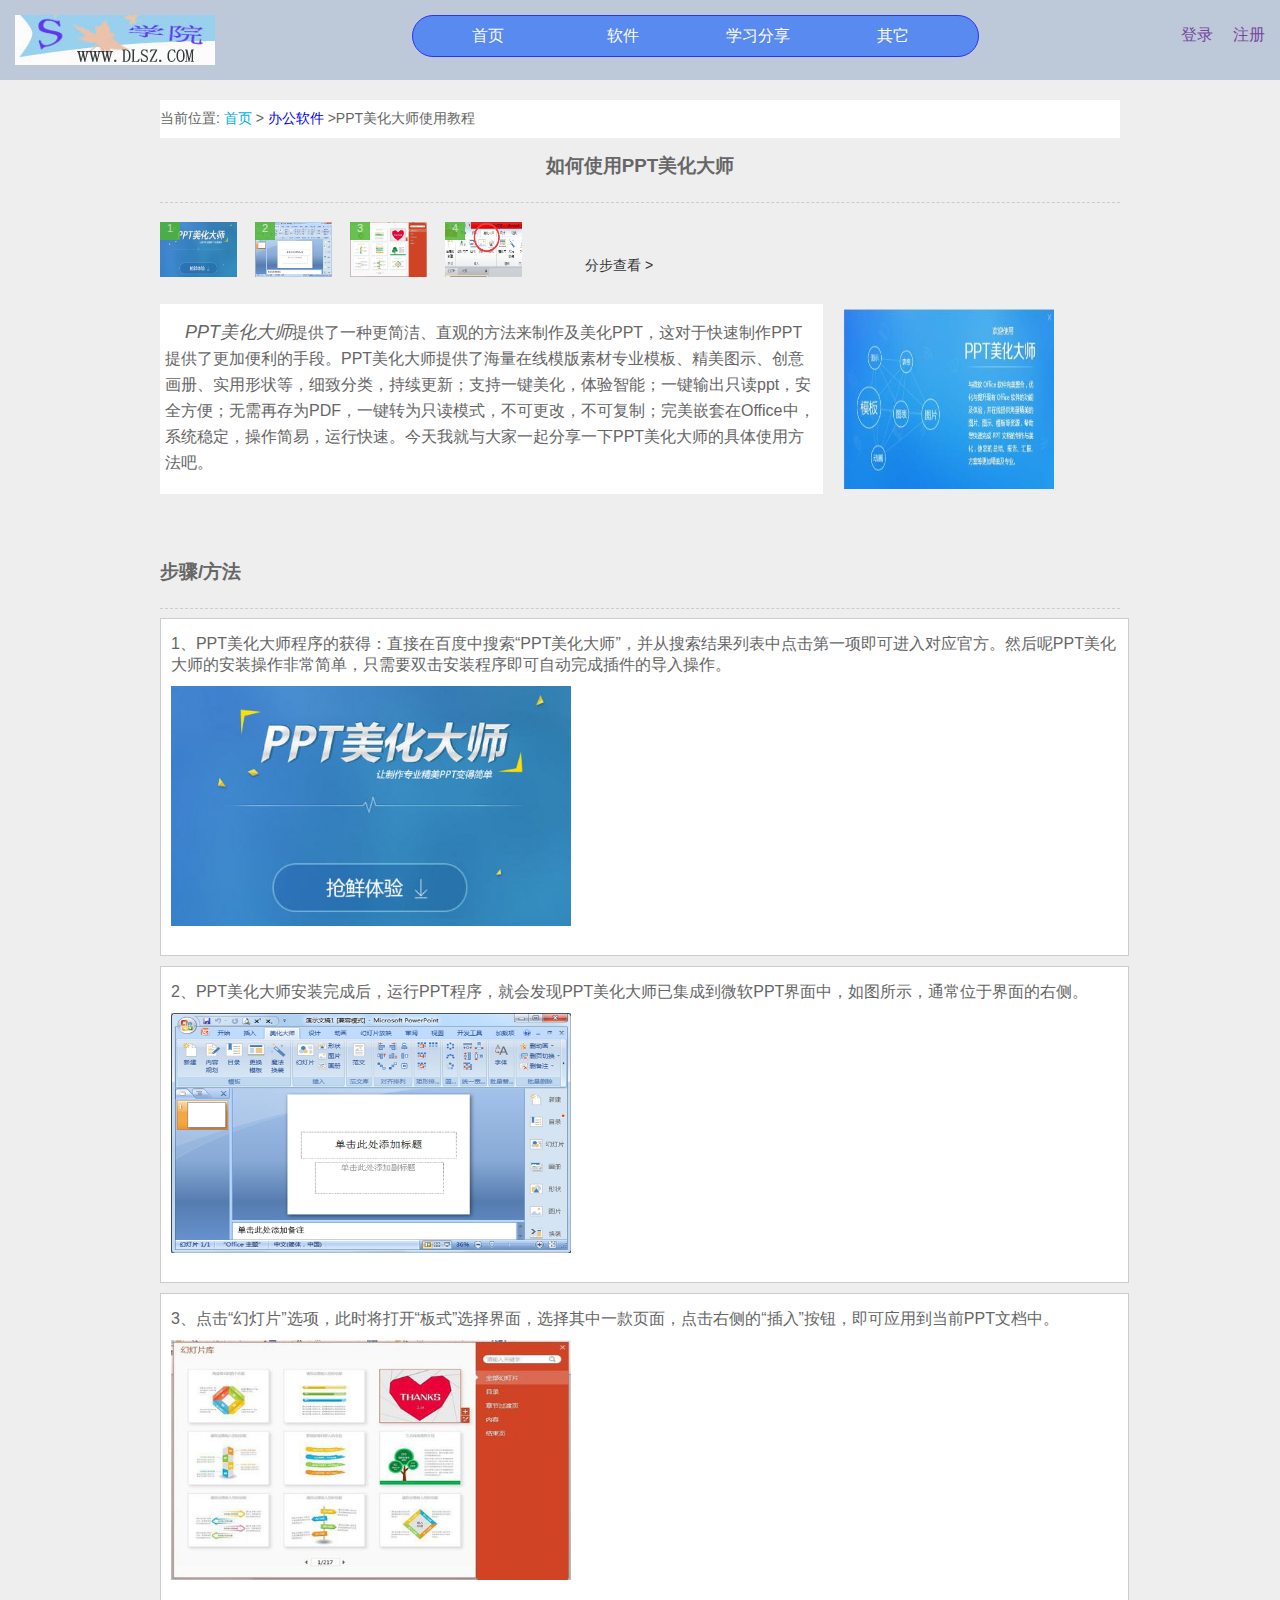
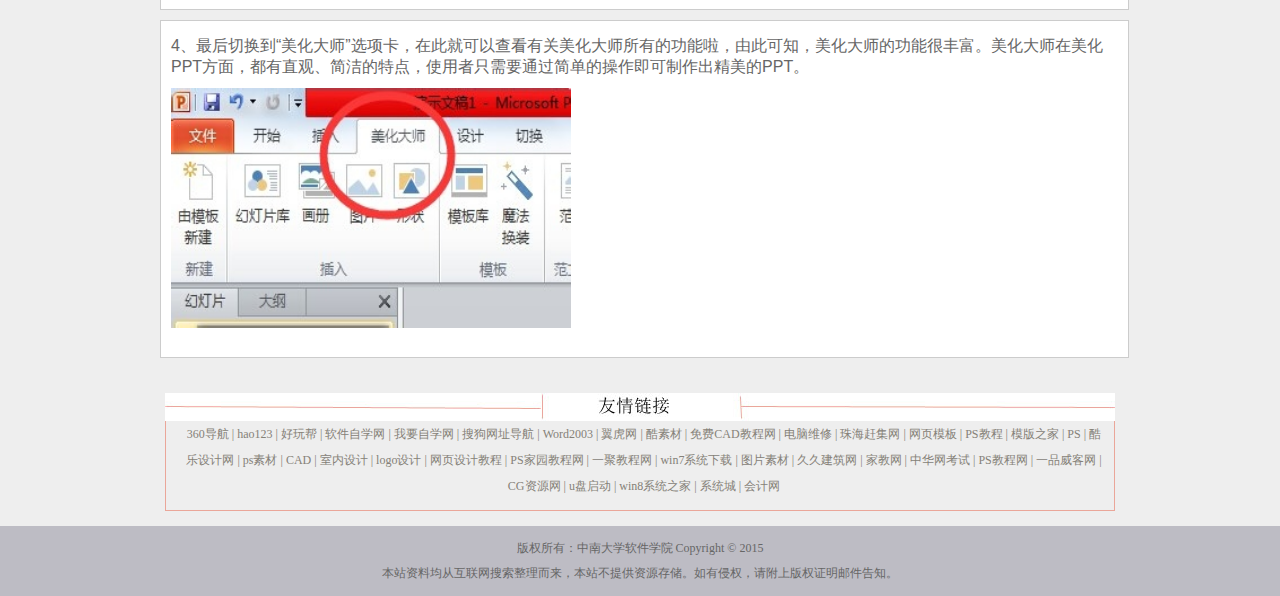
<file: step.html>
<!DOCTYPE html>
<html lang="en">
<head>
	<meta charset="UTF-8">
	<title>使用步骤</title>
	<link rel="stylesheet" type="text/css" href="css/index.css">
	<link rel="stylesheet" type="text/css" href="css/step.css">
</head>
<body>
	<div id="top">
	 	<div class="log">	    </div>
	    <div id="login">
		    <ul>
				<li><a href="">登录</a></li>
				<li><a href="">注册</a></li>
			</ul>
		</div>
		<div id="top_1">
			<ul class="top_span">
				<li><a href="index.html">首页</a></li>
				<li><a>软件</a></li>
				<li><a href="share.html">学习分享</a></li>
				<li><a>其它</a></li>
			</ul>
			<div class="span2">
			   <ul >
	            	<li><a href="list.html">办公软件</a></li>
	            	<li>程序设计</li>
	            	<li>影视动画</li>
	            	<li>平面设计</li>
	            	<li>室内设计</li>
	            	<li>网页设计</li>
	            </ul>
			</div>
		</div>
	</div>
	<div id="wrapper">
		<div class="sitemap">当前位置: 
			<a target="_self" href="index.html">首页</a> &gt; <a href="list.html">办公软件</a> &gt;PPT美化大师使用教程
		</div>
		<h3>如何使用PPT美化大师</h3>
		<hr />
		<div class="ul_tab">
			<ul>
				<li>
					<div class="show_num">
						<a href="#"><img src="imgs/9247-1.jpg"/></a>
						<span class="show"></span>
						<span class="num">1</span>
					</div>					
				</li>
				<li>
					<div class="show_num">
						<a href="#"><img src="imgs/9247-3.jpg"/></a>
						<span class="show"></span>
						<span class="num">2</span>
					</div>					
				</li>
				<li>
					<div class="show_num">
						<a href="#"><img src="imgs/9247-4.jpg"/></a>
						<span class="show"></span>
						<span class="num">3</span>
					</div>					
				</li>
				<li>
					<div class="show_num">
						<a href="#"><img src="imgs/9247-5.jpg"/></a>
						<span class="show"></span>
						<span class="num">4</span>
					</div>					
				</li>
			</ul>
			<a class="step_read" href="#">分步查看 &gt;</a>
		</div>
		<div class="discribe">
			<div class="left">
				<em>PPT美化大师</em>提供了一种更简洁、直观的方法来制作及美化PPT，这对于快速制作PPT提供了更加便利的手段。PPT美化大师提供了海量在线模版素材专业模板、精美图示、创意画册、实用形状等，细致分类，持续更新；支持一键美化，体验智能；一键输出只读ppt，安全方便；无需再存为PDF，一键转为只读模式，不可更改，不可复制；完美嵌套在Office中，系统稳定，操作简易，运行快速。今天我就与大家一起分享一下PPT美化大师的具体使用方法吧。
			</div>
			<div class="right"><img src="imgs/2.jpg" /></div>
		</div>
		<div class="step">
			<h3>步骤/方法</h3>
			<hr />
			<ul>
				<li class="item">
					<p>1、PPT美化大师程序的获得：直接在百度中搜索“PPT美化大师”，并从搜索结果列表中点击第一项即可进入对应官方。然后呢PPT美化大师的安装操作非常简单，只需要双击安装程序即可自动完成插件的导入操作。</p>
					<div class="pp">
						<img src="imgs/9247-1.jpg"  />
						<div class="show_step"><a href="list.html">分步查看</a></div>	
				</li>
				<li class="item">
					<p>2、PPT美化大师安装完成后，运行PPT程序，就会发现PPT美化大师已集成到微软PPT界面中，如图所示，通常位于界面的右侧。</p>
					<div class="pp">
						<img src="imgs/9247-3.jpg"  />
						<div class="show_step"><a href="list.html">分步查看</a></div>	
				</li>
				<li class="item">
					<p>3、点击“幻灯片”选项，此时将打开“板式”选择界面，选择其中一款页面，点击右侧的“插入”按钮，即可应用到当前PPT文档中。</p>
					<div class="pp">
						<img src="imgs/9247-4.jpg"  />
						<div class="show_step"><a href="list.html">分步查看</a></div>	
				</li>
				<li class="item">
					<p>4、最后切换到“美化大师”选项卡，在此就可以查看有关美化大师所有的功能啦，由此可知，美化大师的功能很丰富。美化大师在美化PPT方面，都有直观、简洁的特点，使用者只需要通过简单的操作即可制作出精美的PPT。</p>
					<div class="pp">
						<img src="imgs/9247-5.jpg"  />
						<div class="show_step"><a href="list.html">分步查看</a></div>	
				</li>
				
			</ul>
		</div>
	</div>
	<div class="part part_14">
		<div class="tit tit_16"></div>
		<div class="p_cont">
			<div class="blk_18 grey">
				<a href="http://hao.360.cn/" target=_blank>360导航</a> | 
				<a href="http://www.hao123.com/" target=_blank>hao123</a> | 
				<a href="http://www.haowanb.com/" target=_blank>好玩帮</a> | 
				<a href="http://www.rjzxw.com" target=_blank>软件自学网</a> | 
				<a href="http://www.rjzxw.com" target=_blank>我要自学网</a> | 
				<a href="http://123.sogou.com/" target=_blank>搜狗网址导航</a> | 
				<a href="http://www.wordlm.com/" target=_blank>Word2003</a> | 
				<a href="http://www.yiihuu.com/" target=_blank>翼虎网</a> | 
				<a href="http://www.coolsc.net/" target=_blank>酷素材</a> | 
				<a href="http://www.mfcad.com/" target=_blank>免费CAD教程网</a> | 
				<a href="http://bj.ganji.com/weixiu/" target=_blank>电脑维修</a> | 
				<a href="http://zhuhai.ganji.com/" target=_blank>珠海赶集网</a> | 
				<a href="http://www.mb5u.com/" target=_blank>网页模板</a> | 
				<a href="http://www.missyuan.net/" target=_blank>PS教程</a> | 
				<a href="http://www.cssmoban.com/" target=_blank>模版之家</a> | 
				<a href="http://www.ps-xxw.cn/" target=_blank>PS</a> | 
				<a href="http://www.coolool.com/" target=_blank>酷乐设计网</a> | 
				<a href="http://www.86ps.com/" target=_blank>ps素材</a> | 
				<a href="http://www.gstarcad.com/" target=_blank>CAD</a> | 
				<a href="http://www.shejiben.com/" target=_blank>室内设计</a> | 
				<a href="http://www.logoquan.com/" target=_blank>logo设计</a> | 
				<a href="http://www.52ij.com/" target=_blank>网页设计教程</a> | 
				<a href="http://www.psjia.com/" target=_blank>PS家园教程网</a> | 
				<a href="http://www.111cn.net/" target=_blank>一聚教程网</a> | 
				<a href="http://www.pgos.cc/" target=_blank>win7系统下载</a> | 
				<a href="http://so.redocn.com" target=_blank>图片素材</a> | 
				<a href="http://www.99jianzhu.com/" target=_blank>久久建筑网</a> | 
				<a href="http://www.1010jiajiao.com/" target=_blank>家教网</a> | 
				<a href="http://kaoshi.china.com/" target=_blank>中华网考试</a> | 
				<a href="http://www.psahz.com/" target=_blank>PS教程网</a> | 
				<a href="http://www.epweike.com/" target=_blank>一品威客网</a> | 
				<a href="http://www.cgown.com/" target=_blank>CG资源网</a> | 
				<a href="http://www.udashi.com/" target=_blank>u盘启动</a> | 
				<a href="http://www.win8.net/" target=_blank>win8系统之家</a> | 
				<a href="http://www.xitongcheng.com/" target=_blank>系统城</a> | 
				<a href="http://www.kjcity.com/" target=_blank>会计网</a> 
			</div><!-- publish_helper_end --> 
		</div>
	</div>
	<div id="foot">		
		<p class="copyrighten2">版权所有：中南大学软件学院 Copyright ©  2015 </p>
		<p class="copyrighten">本站资料均从互联网搜索整理而来，本站不提供资源存储。如有侵权，请附上版权证明邮件告知。 </p>
	</div> 
	<script type="text/javascript" src="js/jquery-1.11.1.js"></script>
	<script type="text/javascript" src="js/index.js"></script>
	<script type="text/javascript" src="js/list.js"></script>
</body>
</html>
</file>
<file: css/index.css>
﻿body{
	margin: 0;
	padding: 0;
	 font-family: "微软雅黑",Arial,Helvetica,sans-serif;
	 text-align:center;
}
ul,li{
	margin:0;
	padding:0;
}
a{
	text-decoration: none ;
}
#main{
	text-align: center;
}
#top{
	width:100%;
	height:80px;
	background: #b1bfd2;
	filter:alpha(opacity=30);
	opacity: 0.8;
	position: fixed;
	top: 0;
	z-index: 10000;

}
#top_1{
	display:inline-block;
	position:relative;
	margin-top:15px;
}
.top_span{
	height: 40px;
	background-color: #3471ef;
  border: 1px solid blue;
  border-radius: 4em;
  color: #fff;
 
}
.top_span a{
	color: #fff;
	  height: 40px;
    width: 120px;
}
.top_span > li{
	display: block;
  list-style: none ;
  height: 40px;
  width: 120px;
  line-height: 40px;
  float: left;
  margin-left: 15px;
  
}
.top_span > li:nth-child(4){
  margin-right:25px;
}
.top_span > li:hover{
	border-radius: 2em;
	background-color: #b8baf0;
}
.span2 {
background-color: #8bacef;
border-radius:0.4em;
display: none ;
left:160px;
top:42px;
position: absolute;
text-align:center;
color:#323132;
font-size:16px;
}
.span2 li{
	display:block;
	height: 25px;
	line-height: 25px;
	list-style: none ;
	padding:5px 17px 5px 17px;

}

.span2 li:hover{
   background-color:#4f84ef;
}
.span2 li:hover{
	border-radius: 4px;
	}
.log{
	background: url(../imgs/log.jpg);
   clear: both;
	width:200px;
	height:50px;
	margin-top:15px;
	margin-left: 15px;
	float:left;
}
#login{
	float:right;
	margin-top:15px;
	color:#070205;
}
#login li{
	list-style:none;
	height:40px;
	line-height:40px;
	margin-left:5px;
	margin-right:15px;
	float:left;
}
#login a{
	text-decoration:none;
}

#content{
	width: 960px;
	padding: 1px 1px 1px 1px;
	height:100%;
	display:inline-block;
	margin-top: 100px;
}
#content img{
	width:860px;
	height:350px;
	padding: 0px;
	margin-top: 55px;
	border:none;
}
#foot{
	display: inline-block;
	width:100%;
	font: 12px/20px "����";
	background-color:#bdbcc4;
	margin-top:15px;
	padding: 10px 0;
	line-height: 25px;
	color: #666;
}
#foot a{color:#2e2e2e}
#foot .copyrighten{width:600px;margin:0 auto}
/**友情链接***/
.part {
	display:inline-block;
	margin-top:25px;
	width:950px;
	font: 12px/20px "����";
}
.part_14 .p_cont {
	BORDER-BOTTOM: #eaa699 1px solid; 
	BORDER-LEFT: #eaa699 1px solid; 
	BORDER-RIGHT: #eaa699 1px solid;
}
.tit {
	ZOOM: 1; 
	BACKGROUND: url(../imgs/new.jpg); /*no-repeat -999em 0px*/; 
	OVERFLOW: hidden;
}
.tit_16 {
HEIGHT: 28px;
}
.blk_18 {
	PADDING-BOTTOM: 11px; LINE-HEIGHT: 26px; 
	PADDING-LEFT: 18px; PADDING-RIGHT: 10px;
}
.grey {
	COLOR: #858178;
}
.grey A {
	COLOR: #858178;
}
.grey A:hover {
	COLOR: #c00;
}
.tit_07 {
	BACKGROUND-POSITION: 0px -82px; HEIGHT: 35px;
}
/*.imgTitle {
	LINE-HEIGHT: 400px;
	 BACKGROUND: url(../imgs/ent_zxh_0420_imgtitle_v14.png) no-repeat -999em 0px; FLOAT: left; 
	OVERFLOW: hidden;
}*/
.imgT21 {
	WIDTH: 140px; BACKGROUND-POSITION: -750px -100px; HEIGHT: 20px;
}
.pcont03 {
	PADDING-BOTTOM: 0px; PADDING-LEFT: 0px; PADDING-RIGHT: 0px; PADDING-TOP: 15px;
}
.list A {
	COLOR: #343434
}
.list A:visited {
	COLOR: #757575
}
.list A:hover {
	COLOR: #ca2001
}
/*.pot LI {
	BACKGROUND: url(../imgs/ent_zxh_0420_02_v5.png) no-repeat -999em 0px
}*/
.list_10 {
	PADDING-BOTTOM: 10px; PADDING-LEFT: 0px; PADDING-RIGHT: 0px; PADDING-TOP: 17px
}
.f14 {
	FONT-SIZE: 14px !important
}
.list_12 {
	PADDING-BOTTOM: 17px; PADDING-LEFT: 0px; PADDING-RIGHT: 0px; PADDING-TOP: 3px
}
</file>
<file: css/list.css>
body{
	/*font-size: 12px;*/
	color: #666;
	background: #eee;
}
ul,li,dd,dl,h2,h3,p,form{
	margin: 0;
	padding: 0;	
}
ul li{
	list-style: none;
}
/*
<a href="#">Office 2013</a>	
								<a href="#">PowerPoint 2013</a> 
								<a href="#">Microsoft Office 2010</a>
								<a href="#">金山WPS Office</a>
								<a href="#">PPT美化大师</a>  
								<a href="#">Excel表格</a>								
								<a href="#">word转pdf转换器</a>							
								<a href="#">Foxit PDF Editor</a>
								<a href="#">钉钉</a>
*/
#wapper{
	width: 960px;
	margin: 100px auto 0 auto;	
	/*background: #ccc;*/
}
#sidebar{
	width: 960px;
}
.sitemap{
	font-size: 14px;
	text-align: left;	
	padding: 10px 0;
	background: #fff;
}
.sitemap a{
	text-decoration: none;
	color: #00afe4;
}
#left{
	width: 68%;
	float: left;
	
}
.sidebar_menu{
    height: 52px;    
    font-size: 16px;
    text-align: center;
    padding-top: 8px;
    color: #555555;
    width: 654px;
}
.sidebar_menu ul li{
	float: left;
	padding: 5px;
	cursor: pointer;
	width: 120px;
	height: 30px;
	border: 1px solid orange;
	line-height: 30px;
}
.sidebar_menu li.hover{
    background:#DFDFDF;
}
.sidebar_menu li.selected{
    background-color: #6593ef;
    color: #fff;
    border-radius: 4px;
}
.sidebar_box{
	margin-top: -10px;
	font-size: 12px;
	width: 654px;
}
.sidebar_box .two{
	display: none;
}
.sidebar_box p{
	color: #fff;
	font-size: 16px;
	text-align: left;
	background: #6593ef;
	padding: 5px 0;
	text-indent: 10px;
}
.sidebar_box dl{
	padding: 0 0 0 2px;
	text-align: left;
	background: #f1f4f5;
	height: 235px;
}
.sidebar_box dl dd{
	padding: 15px 0;
}
.sidebar_box dl dd a{
    color: #474747;
    display: inline-block;
    line-height: 28px;
    width:160px;
    vertical-align: middle;
    overflow:hidden;
    text-align: center;
    text-decoration:none;
}
.sidebar_box dl dd a:hover {
	background:#ff9000;
	color:#fff;
	margin-left:-3px;
	padding-left:3px;
	opacity: 0.3;
}
#right{
	width: 30%;
	margin-left: 2%;
	margin-top: 5%;
	float: left;
}
aside {
	display: block;
}
.widget h3 {
    background: #f8f8f8;
    height: 40px;
    line-height: 40px;
    border-bottom: 1px solid #ddd;
    font-size: 14px;
    font-weight: bold;
}
.widget-title i {
	float: left;
	width: 40px;
	height: 40px;
	font-size: 18px;
	color: #2f889a;
	line-height: 40px;
	text-align: center;
	margin: 0 15px 0 0;
	padding: 1px 0;
	border-right: 1px solid #ddd;
	border-radius: 2px 0 0 0;
}
.widget {
	background: #fff;
	margin:0 0 10px 0;
	border: 1px solid #ddd;
	border-radius: 2px;
	box-shadow: 0 1px 1px rgba(0, 0, 0, 0.04);
	width:265px;
	height: 270px;
}
#tag_cloud_widget {
	position:relative;
	width:240px;
	height:240px;
	margin: 10px auto 10px;
}
#tag_cloud_widget a {
	position:absolute;
	color: #fff;
	text-align: center;
	white-space: nowrap;
	font-size: 14px;
	text-decoration: none;
	top:0px;
	left:0px; 
	padding: 3px 5px;
	box-shadow: 0 1px 1px rgba(0, 0, 0, 0.08);
}
#tag_cloud_widget a:hover {
	background: #d02f53;
	display: block;
    text-decoration: none;
}
#tag_cloud_widget a:nth-child(n) {
	background: #666;
	border-radius: 3px;
	display: inline-block;
	line-height: 18px;
	margin: 0 10px 15px 0;
}
#tag_cloud_widget a:nth-child(2n) {
	background: #d1a601;
}
#tag_cloud_widget a:nth-child(3n) {
	background: #286c4a;
}
#tag_cloud_widget a:nth-child(5n) {
	background: #518ab2;
}
#tag_cloud_widget a:nth-child(4n) {
	background: #c91d13;
}
#middle{
	width: 960px;
	clear: both;
	/*padding-top: 10px;*/
}
#middle ul li{
	width: 930px;
	margin: 10px 0;
	float: left;
	border: 1px solid #ccc;
	background-color: #fff;
	padding: 10px 0 0 10px;
}
#middle .bg{
	width: 30%;
	float: left;
	padding: 0 0 10px 0;
}
#middle .bg img{
	display: block;
	width: 100%;
	cursor: pointer;
	border: 1px solid #ccc;

}
#middle .content{
	width: 65%;
	float: left;
	padding: 0px 20px;
	text-align: left;
}
#middle .content .title{
	font-size: 22px;
	color: #333;
	cursor: pointer;
}
#middle .content .describe{
	font-size: 14px;
	line-height: 25px;
	text-indent: 30px;
}
#middle .pic{
	width: 75px;
	height: 28px;
	margin: 50px 0 10px 510px;
}
#middle ul li input.submit{
	width: 75px;
	height: 28px;
	background: url(../imgs/reg.png);
	border: none;
	cursor: pointer;
}
</file>
<file: css/form.css>
*{
	margin:0px;
	padding:0px;
}
.forum{
	display:inline-block;
	border:1px solid #bdbcc4;
	margin-top:85px;
	width:960px;
	font-size:12px;
}
.ad{
	background: url(../imgs/test.jpg);
	margin-top: 4px;
	height: 120px;
	width: 960px;
	border: 1px solid #eee;
}
.forum1{
	border: 1px solid #ccc;
	margin: 5px 0 5px 0;
	font-size: 14px;
	background-color: #fff;
}
.forum1 p{
	text-align: left;
	height: 30px;
	line-height: 30px;
}
.forum1 p:nth-child(3){
	margin-left: 15px;
}
#form1_p span,#form1_p2 span{
	height: 30px;
	line-height: 30px;
	padding: 2px;
	margin-left: 15px;
}
#form1_p span:nth-child(1){
	font-weight: bold;
	color: #060606;
}
#form1_p span:nth-child(2),#form1_p span:nth-child(4){
	border-right: 2px solid #bdbcc4;
}
#form1_p span:nth-child(5){
	float:right;
}
#form1_p span:nth-child(6){
	float: right;
}
#form1_p2 span:nth-child(2){
color: red
}
.forum2 button{
	float:left;
	width:70px;
	height:30px;
	background-color: #166de4;
	border: none;
	color: #fff;
	font-size: 14px;
	font-weight: bold;
}
.forum2 ul{
	float:right;
	font-size: 13px;
}
.forum2 li{
	float:left;
width:40px;
height:30px;
line-height: 30px;
border: 1px solid #166de4;
margin-left: 5px;

}
 a{
	text-decoration: none;
}
.forum2 li:nth-child(1){
	width:55px;
}
.forum3 {
	clear: both;
	margin: 5px;
	font-size: 13px;
	margin: 5px 5px 5px 5px;
}
.forum3 li{
	float:left;
width:100px;
height:30px;
line-height: 30px;
border: 1px solid #166de4;
margin-left: 5px;
margin-top: 5px;
}
.forum3 span{
	color: red;
	font-weight: bold;
}
.forum4{
	clear: both;
	padding: 15px;
	background-color: #fff;
}
.forum4 table thead tr{
	
	border-top: 1px solid #c0cfe3;
	border-left: 1px solid #c0cfe3;
	background-color: #c0cfe3;
}

/*.forum4 thead tr{
	border-bottom: 1px solid #166de4;
}
.forum4 tbody tr{
	border-bottom: 1px solid #166de4;
}*/
td{
	border-bottom: 1px solid #c0cfe3;
	margin: 0;
}
 .forum4 td{	
 	width:120px;
 	height: 40px;
 	line-height: 20px;
}
 .forum4 td p{
 	height:15px;
 }
.forum4 thead td:nth-child(1){
	width:600px;
}

.forum4 tbody td{
	text-align: left;
}
.forum4 tbody td:nth-child(3){
	color:blue;
}
.tr1{
	color: red;
	font-weight: bold;
}
</file>
<file: css/content.css>
* {
	padding: 0;
	margin: 0;
}
body {
background:url(../imgs/1.jpg) no-repeat scroll 0px 0px ;
}
.main {
	text-align: center;
	width:960px;
    margin:0 auto;
    margin-top:100px;
	height:600px;
	padding-bottom: 30px;
	position: relative;
}
.login_con{
	width:400px;
	height:350px;
	padding-left:20px;
	margin-top:60px;
	padding-top:15px;
	background: #fff;
	display: inline-block;
	border:2px solid #999;
	 filter: progid:DXImageTransform.Microsoft.Shadow(color='#969696',Direction=135, Strength=5);/*for ie6,7,8*/   
    -moz-box-shadow:2px 2px 5px #969696;/*firefox*/  
    -webkit-box-shadow:2px 2px 5px #969696;/*webkit*/  
    box-shadow:2px 2px 5px #969696;/*opera或ie9*/ 
	z-index: 100;
	border-radius: 50px;
}
.someinfo{float:left;}
.welcome{padding:0;float:left;font-size:36px;margin-bottom:30px;color:#39d;line-height:40px;}
a.nextstep{color:#551A8B!important;float:left;margin-left:238px;padding:0;
	font-size: 34px;display: inline-block;line-height:40px;
}
a.a3{
	margin-left:622px;
	color:#551A8B;
}
a.a4{
	margin-left:590px;
	color:#551A8B;
}

.top_4 {
    width:100%;
    height:70px;
    margin:0 auto;
    background:#f2f2f2;
}
.top_3 {
    width:960px;
    height:70px;
    line-height: 100px;
    margin:0px auto; 
}

.top_3 .a2 {
    float: right;
    margin-right: 632px;
    font-size: 34px;
    height: 40px;
    line-height: 40px;
    display: inline-block;
    color:#551A8B;
    padding-left: 20px;
    margin-top:10px;
    border-left: 2px solid #39d;
}
.someinfo{padding:60px 0;padding-left:10px;width:350px;float:left;}
.someinfo h2{color:#39D;}.someinfo p{padding:0;padding-left:20px;color:#444;}
div.row{margin-top:20px;clear:both;height:50px;}
.row_left{float:left;width:101px;text-align:right;height:46px;
	line-height:46px;vertical-align:middle;font-weight:bold;color:#444;
	font-size: 24px;margin-left: 10px;
}
.row_right{float:right;width:230px;}
}
.row_right input:focus{
	border:2px solid #3399dd;
}
.wide{height:46px;width:317px;}
.btn_submit{width:200px;height:40px;background-color:#39D;color:white;
	font-size:24px;
	text-decoration:none;
	border:none;cursor:pointer;
	font-weight:bold;
	border-radius:2px;
	margin-left:-6px;
}
#verifyCode{float:right;margin-top:5px;position:relative;color:#551A8B;}
#verifyCode img {
	border:none;
}
.clear{
	clear:both;
}
#register {
	height:500px;
	width:620px;
	position: relative;
	margin:50px 0px 40px 0px;
}
#findpsw{
	display: inline-block;
	float: right;
	font-size: 16px;
	line-height: 18px;margin-top:13px;
	margin-right:17px;
	color:#551A8B;
}
.checkbox{
	margin-left: 6px;
}

label.red {
	font-size:16px;
	line-height: 16px;
}
.right {
	width:250px;
	margin-right: 230px;
}
#msg,#msg1,#msg2,#msg3{
	color:#999;font-size:16px;
	position: absolute;
	right:0px;
	width:230px;
	line-height:34px;
	top:43px;
	text-align: left;
}
.right input {
	color:black;
	border:1px solid #999;
	padding-left: 6px;
	border-radius: 4px;
	font-size:14px;width:231px;
	margin-top: 0px;
	outline: none;
}
.right input:focus{
	border:2px solid #3399dd;
}
#msg1 {
top:113px;
}
#msg2 {
	top:182px;
}
#msg3 {
	top:254px;
}
#btnSubmit1 {
	margin-left: -2px;
	font-size: 24px;
    color:#fff;
    width:233px;
	height:48px;
	outline: none;
}
#btnSubmit {
	width:354px;
	height:48px;
margin-left:-185px;
outline: none;
}
 .a{
	margin-left:30px;
	font-size: 16px;
	color:#551A8B;
}
#verifyCode {
	display: inline-block;
	margin-right: 200px;
}
.right1 {
	margin-right:133px;
	width:339px;
	height:50px;
	line-height:46px;
}
.right2{
	line-height:46px;
	margin-right: 173px;
	height:46px;
	width:300px;
	font-size: 14px;
}
.right1 input{
	border:1px solid #999;
	margin-left: -55px;
	padding-left: 6px;
	outline:none;
}
.right1 input:focus{
   border:2px solid #39d;
	}
.right2 input {
margin-left: -47px;
	}
.right2 a{
font-size: 14px;
color:#551A8B;	
}
.right3,.right4 {
	margin-right:30px;
}
.right3 input, .right4 input{
	border:1px solid #999;
	border-radius: 4px;
	width:217px;
	font-size: 16px;
padding-left: 10px;
outline: none;
}
.right3 input:focus, .right4 input:focus{
border:2px solid #39d;
	}
 .right5 {
 	height:46px;line-height:46px;
 	width:330px;margin-right:0px;
 }
 .right5 .checkbox {
 	margin-left: 41px;
width:16px;
height:16px;margin-top:-5px;
background: #FFF;
}
.left1 {
	width:127px;
}
.right6 {
 	height:46px;line-height:46px;
 	width:365px;margin-right:111px;
 }
 .footer_wrap {
    margin-top: 70px;
    background: #f2f2f2;
    width:100%;
    margin:0 auto;
}
i{
	font-style: normal;
}
.footer_con {
    font-size: 14px;
    color: #737373;
    line-height: 26px;
    text-align: center;
}
.about {
    font-size: 16px;
    color: #526271;
    margin-bottom: 8px;
}
.footer_box {
    width: 960px;
    margin: 0 auto;
    padding: 10px 0;
}

.bg {
    position: absolute;
    width: 445px;
    height:392px;
    border-radius: 50px;
    top:51px;
    left: 258px;
    background-color: #333;
    z-index: -1;
    opacity: 0.1;
    filter: alpha(opacity=10);
}
.bg1 {
	  position:absolute;
    width: 665px;
    height:539px;
    border-radius: 50px;
  top:41px;
  left:149px;
    background-color: #333;
    z-index: -1;
    opacity: 0.1;
    filter: alpha(opacity=10);
}
#rapid {
	display: inline-block;
	height: 20px;
	font-size: 16px;
	width:82px;
	float: right;
    margin-right: 24px;
    margin-top:-9px;
}

#chkAgree{
	height:16px;
	width:16px;
   background: #FFF;
   vertical-align: middle;
   margin-top: -5px;
}
label.red1 {
	font-size:16px;
	line-height: 16px;
}
@media screen and (min-width:1367px) and (max-width:1440px){
.main {
padding-bottom: 136px;
  }
}
</file>
<file: css/share.css>
*{
	margin:0px;
	padding:0px;
}
.group{
	display:inline-block;
	border:1px solid #bdbcc4;
	margin-top:85px;
	width:960px;
	font-size:12px;
	background-color: #fff;
}
.gruop1_top{

	/*border:1px solid blue;*/
	height:25px;
	width: 956px;
	margin: 15px 0 10px 2px;
	border-radius: 0.4em;
	background-color: #c0cfe3;

}
.gruop1_top p{
	float:left;
	height:25px;
	line-height:25px;
	font-weight: bold;
	font-size: 14px;
}
.gruop1_top p:nth-child(2){
	float:right;
}
.group1_content{
	color:#040404;
	height: 100px;
	width: 750px;
	overflow: hidden;
	position: absolute;
	text-align: left;
	display: inline;
}
.group1_content ul{
	position: absolute;
	width: 990px;
	display: inline;
}
.group1_content  li{
	float:left;
	padding:5px;
	font-size: 13px;
	text-align: center;
	position: relative;
	width: 115px;
	height: 80px;
}
.group1_content li img{
	width:80px;
	height:60px;
	cursor: pointer;
	position: absolute;
	left: 25px;
	top: 5px;
}
/*.group1_content li:hover {
  z-index: 1;
}

.group1_content li:hover img {
  transform: scale(1.5, 1.5);
  transition: .3s transform;
}*/
.group1_content ul li p{
	margin: 68px 0;
}

.group1 a{
	font-size: 48px;
	text-decoration: none;
	/*color: #fff;*/
}
#prev{
	margin-left: 10px;
}
#next{
	margin: 25px 15px 25px 750px;
}
.btn{
	opacity: 0.5;
	cursor:default;
}
.showBtn{
	opacity: 1;
	cursor: pointer;
}
.group2{
	clear:both;
	margin-top: 40px;
}
.grp2_top {
	margin-left: 2px;
	width:956px;
	/*background: url(../imgs/top.png);*/
	height:25px;
	font-size: 14px;
	border-radius: 0.4em;
	background-color: #c0cfe3;
}
.grp2_top p{
	float:left;
	height:25px;
	line-height:25px;
	font-weight: bold;
}
.grp2_content{
width: 960px;
/*border: 1px solid blue;*/
font-size: 13px;
}
.content1:nth-child(1),.content1:nth-child(2){
	border-bottom: 1px dashed green;
	height:85px;
}
.grp2_content ul{
    margin-left: 20px;
    padding: 10px;
    clear: both;
    cursor: pointer;
}
.grp2_content li{
	float:left;
	height:65px;
	margin-left: 5px
}
.grp2_content p{
	margin:0;
	text-align:left;
	width:300px;
}
.grp2_content p:nth-child(1){
	font-weight: bold;
}
.grp2_content p:nth-child(3){
	color: blue;
}
#tword{
	float:right;
}
#tword p{
	height: 15px;
	line-height: 15px;
}
#tword span:nth-child(1){
color:blue;
display: block;
margin-bottom: 5px;
}
#tword span:nth-child(3){
margin-left: 15px;	
}
.grp2_content img{
	width: 80px;
	height: 65px;
}
</file>
<file: css/step.css>
body{
	color: #666;
	background: #eee;
}
ul,li,dd,dl,h2,h3,p,form,span{
	margin: 0;
	padding: 0;	
}
ul li{
	list-style: none;
}
#wrapper{
	width: 960px;
	margin: 100px auto 0 auto;
	/*border: 1px solid red;*/
}
.sitemap{
	font-size: 14px;
	text-align: left;	
	padding: 10px 0;
	background: #fff;
}
.sitemap a:first-child{
	text-decoration: none;
	color: #00afe4;
}
#wrapper h3{
	padding: 15px 0;
}
hr{
	height: 1px;
	border: none;
	border-top: 1px dashed #ccc;
}
.ul_tab ul li{
	float: left;
	padding:5px 0;
	width: 85px;
	z-index: 1;
	margin-right: 10px;
	margin-top: 5px;
}
.ul_tab ul li .show_num {
  position: relative;
  float: left;
  margin: 0 auto;
  width: 90%;
}
.ul_tab ul li .show_num img {
  width: 100%;
  height: 55px;
  display: block;
  position: absolute;
  left:0; 
  top:0;
/*  transition: .1s transform;
  transform: translateZ(0);*/
}
.show_num{
	width: 70px;
	height: 55px;
	position: absolute;
}
.show_num .show,.show_num .num{
	display: block;
	background: #4fb532;
	height: 18px;
	width: 20px;
	position: absolute;
	left: 0;
	top: 0;
	opacity: 0.6;
}
.show_num .num{
	color: #fff;
	font-size: 11px;
}
.ul_tab .step_read{
	font-size: 14px;
	color: #333;
	display: block;
	float: left;
	padding: 45px 0 0 45px;
}
.ul_tab a{
	text-decoration: none;
}
.ul_tab a:hover{
	color: #7ff1ff;
}
.discribe{
	width: 960px;
	height: 220px;
	text-indent: 1px;
	overflow: hidden;
	margin-top: 100px;
}
.discribe .left{
	float: left;
	width: 68%;
	line-height: 25px;
	text-align: left;
	background: #fff;
	padding: 15px 5px;
	text-indent: 20px;
	height: 160px;
	line-height: 26px;
}
.discribe .left em{
	font-size: 18px;
}
.discribe .right{
	float: left;
	width: 22%;
	margin: 5px 20px;
}
.discribe .right img{
	display: block;
	width: 100%;
	height: 180px;
}
.step{
	text-align: left;
	margin: 20px auto 0 auto;
	
}
.step ul li{
	background: #fff;
	width: 947px;
	border: 1px solid #ccc;
	margin-bottom: 10px;
	padding: 15px 10px;
}
a{
	text-decoration: none;
}
.item{
	width: 960px;
	padding: 5px 5px;
	cursor:pointer;
	position: relative;
}
.item .pp{
	width: 400px;
	margin: 10px 0;
}
.item img{
	cursor: pointer;
	width: 400px;
	height: 240px;
}
.item .show_step{
	display: none;
	width: 400px;
	height: 300px;
	font-size: 14px;
	color: red;
	background:url(../imgs/demo02.png) repeat;
	position: absolute;
	top: 30px;
	line-height: 300px;
	opacity: 0.8;
	text-align: center;
}
.item .show_step a{
	color: red;
	font-size: 14px;
}
</file>
